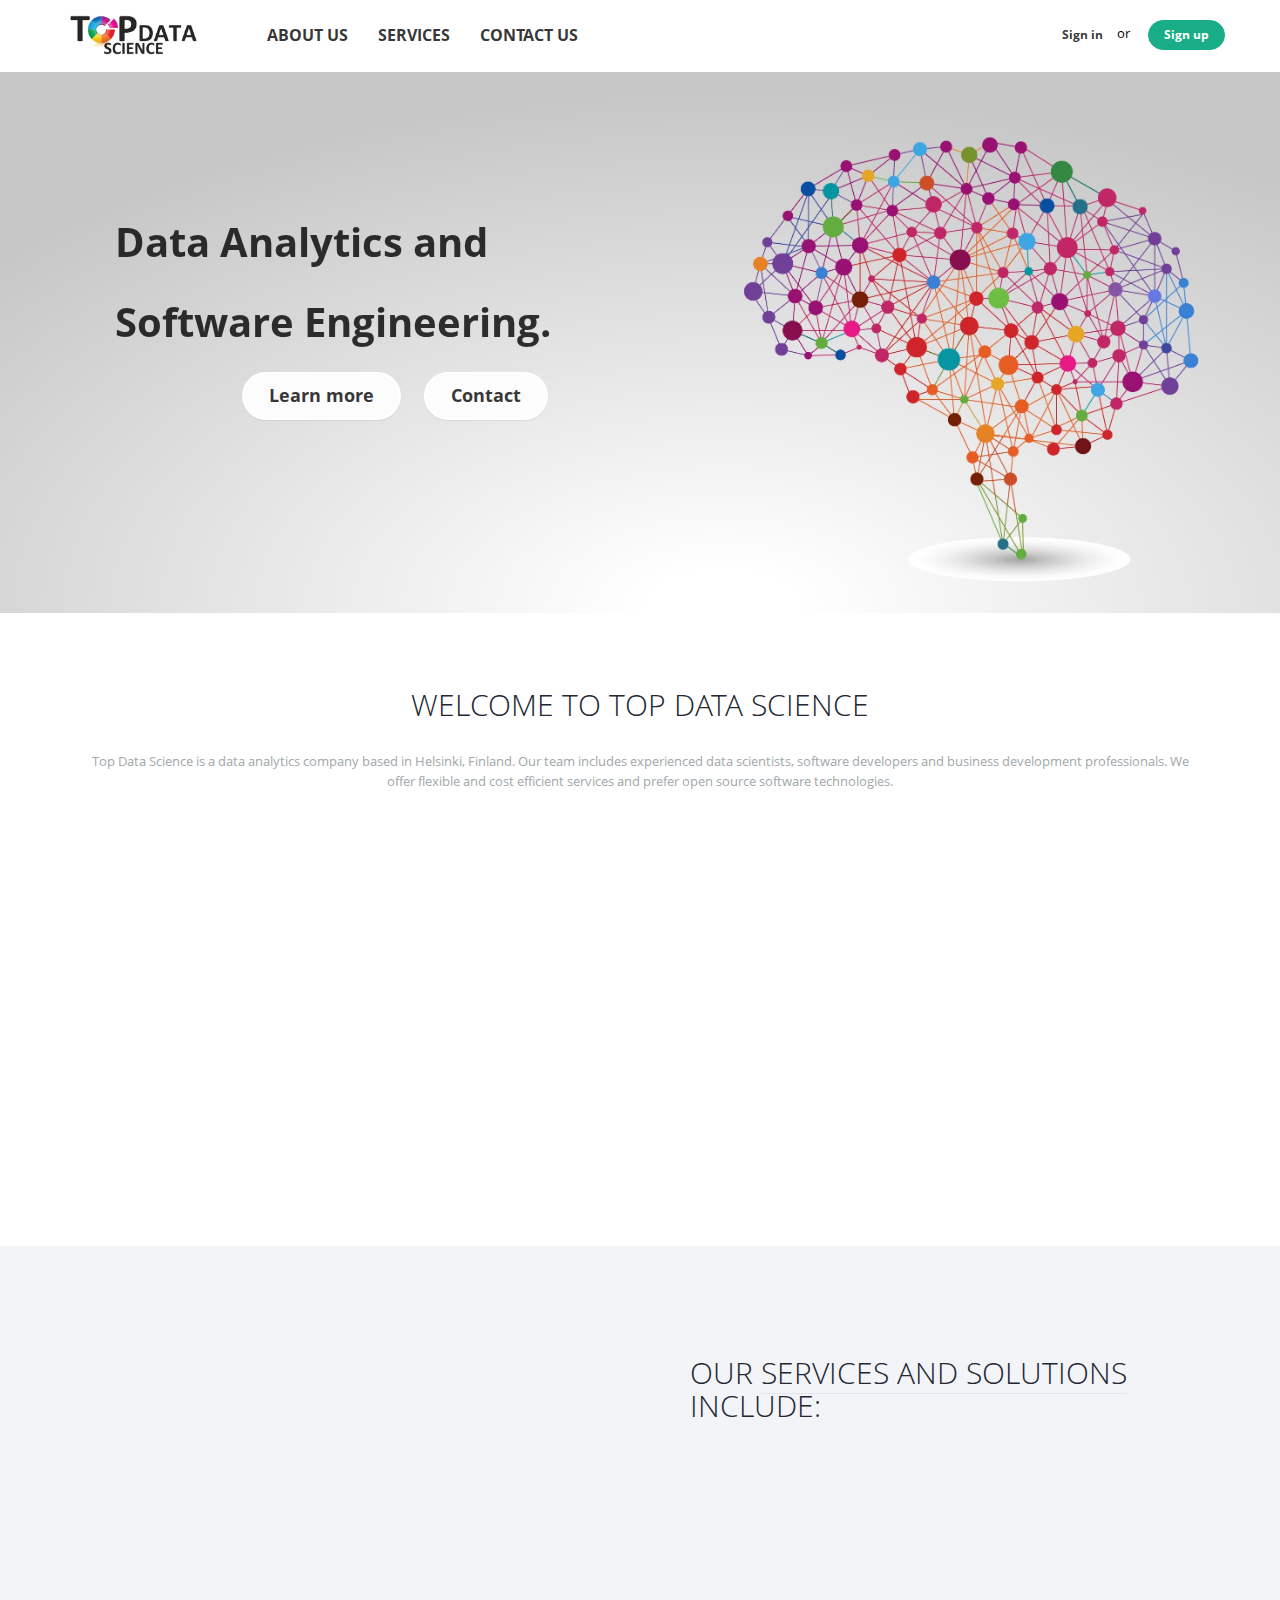
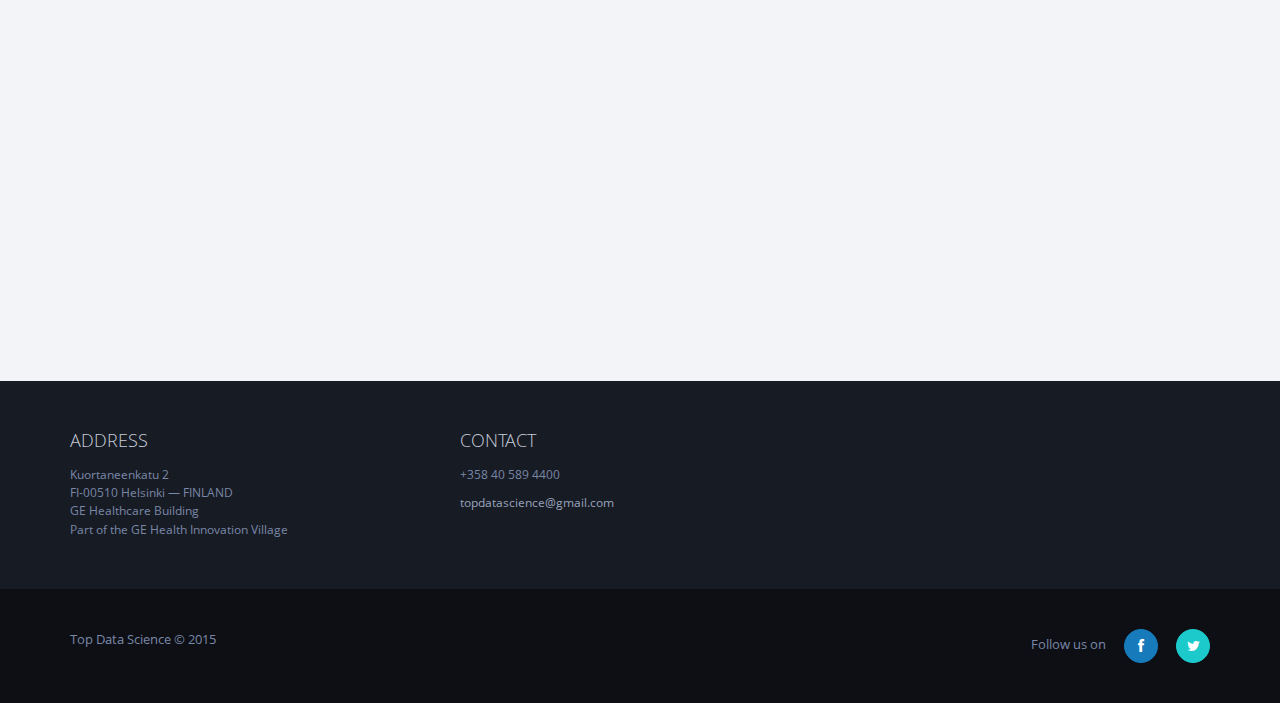
<file: index.html>
<!DOCTYPE html>
<html lang="en" class=" ">
<head>
    <meta charset="utf-8" />
    <title>TOP DATA SCIENCE</title>
    <meta name="description" content="app, web app, responsive, admin dashboard, admin, flat, flat ui, ui kit, off screen nav" />
    <meta name="viewport" content="width=device-width, initial-scale=1, maximum-scale=1" />
    <link rel="stylesheet" href="css/bootstrap.css" type="text/css" />
    <link rel="stylesheet" href="css/animate.css" type="text/css" />
    <link rel="stylesheet" href="css/font-awesome.min.css" type="text/css" />
    <link rel="stylesheet" href="css/icon.css" type="text/css" />
    <link rel="stylesheet" href="css/font.css" type="text/css" />
    <link rel="stylesheet" href="css/app.css" type="text/css" />
    <link rel="stylesheet" href="css/landing.css" type="text/css" />
    <!--[if lt IE 9]>
    <script src="js/ie/html5shiv.js"></script>
    <script src="js/ie/respond.min.js"></script>
    <script src="js/ie/excanvas.js"></script>
  <![endif]-->
</head>
<body class="">

    <!-- header -->
    <header id="header" class="navbar navbar-fixed-top bg-primary " data-spy="affix" data-offset-top="1">
        <div class="container">
            <div class="navbar-header">
                <a href="#" class="navbar-brand m-r-lg">
                    <img src="images/LOGO_NEW_1.jpg" class="m-r-sm"><span class="text-lt"></span></a>
                <button class="btn btn-primary btn-emtpy visible-xs" type="button" data-toggle="collapse" data-target=".navbar-collapse">
                    <i class="fa fa-bars"></i>
                </button>
            </div>
            <div class="collapse navbar-collapse">
                <ul class="nav navbar-nav">
                    <li>
                        <a href="#howitworks" data-ride="scroll"><span class=" text-black1 font-bold ">ABOUT US</span></a>
                    </li>
                    <li>
                        <a href="#features" data-ride="scroll"><span class=" text-black1 font-bold ">SERVICES</span></a>
                    </li>
                    <li>
                        <a href="#footer" data-ride="scroll"><span class=" text-black1 font-bold ">CONTACT US</span></a>
                    </li>
                    <!--          <li>
            <a href="#download" data-ride="scroll">Download</a>
          </li>-->
                </ul>
                <ul class="nav navbar-nav navbar-right">
                    <li>
                        <div class="m-t-sm"><a href="signin.html" class="btn btn-link btn-sm"><span class=" text-black font-bold ">Sign in</span></a> or <a href="signup.html" class="btn btn-sm btn-success btn-rounded m-l"><strong>Sign up</strong></a></div>
                    </li>
                </ul>
            </div>
        </div>
    </header>
    <!-- / header -->
    <section id="content">
        <div class="bg-primary  intro">
            <div class="row">
                <div class="col-md-6 col-md-offset-3 ">
                    <div class="m-t-lg m-b-lg padder">
                        <!--            <div class="h1 text-white font-thin l-h-2x text-center-up">Experienced data scientists, Skillfull developers & business development professionals </div>-->
                        <div class="carousel slide carousel-fade inline auto" data-interval="6000">
                            <div class="carousel-inner">
                                <div class="item active">
                                    <div class="h1 text-black font-bold l-h-2x">Data Analytics and Software Engineering.</div>
                                </div>
                                <!--                  <div class="item">
                    <div class="h1 text-black font-thin l-h-2x">We are <span class=" text-new font-bold ">EXPERIENCED DATA SCIENTISTS, SOFTWARE DEVELOPERS</span> and <span class=" text-new font-bold ">BUSINESS DEVELOPMENT PROFESSIONALS</span></div>
                  </div>-->
                                <!--                  <div class="item">
                    <div class="h1 text-white font-thin l-h-2x">And <span class="text-u-c text-u-l text-black font-bold ">BUSINESS DEVELOPMENT PROFESSIONALS.</span></div>
                  </div>-->
                            </div>
                            <p class="text-center m-b-xl">
                                <a href="#howitworks" data-ride="scroll" class="btn b-2x btn-lg b-white btn-default btn-rounded m-sm"><span class=" text-black font-bold ">Learn more</span></a>
                                <a href="#footer" data-ride="scroll" class="btn b-2x btn-lg b-white btn-default btn-rounded m-sm"><span class=" text-black font-bold ">Contact</span></a>
                            </p>
                        </div>
                    </div>
                    <p class="text-center m-b-xl">
                        <!-- <a href="http://themeforest.net/user/Flatfull/portfolio?ref=flatfull" target="_blank" class="btn b-2x btn-lg b-white btn-default btn-rounded m-sm">Get It Now</a>-->
                        <!--<a href="index.html" target="_blank" class="btn btn-lg btn-white b-2x b-white btn-rounded bg-empty m-sm">Live Preview</a>-->
                    </p>
                </div>
            </div>
        </div>
        <div id="howitworks" class="bg-white-only">
            <div class="container">
                <div class="m-t-xl m-b-xl text-center wrapper">
                    <h3 class="text-u-c text-dark">Welcome to Top Data Science</h3>
                    <br />
                    <p class="text-muted">
                        Top Data Science is a data analytics company based in Helsinki, Finland. Our team includes experienced data scientists, software developers and business development professionals. We offer flexible and cost efficient services and prefer open source software technologies.

                    </p>
                </div>
                <div class="row m-t-xl m-b-xl text-center">
                    <div class="col-sm-4" data-ride="animated" data-animation="fadeInLeft" data-delay="300">
                        <p class="h3 m-b-lg">
                            <i class="i i-cloud i-2x b b-dark rounded wrapper-lg"></i>
                        </p>
                        <div class="">
                            <h4 class="m-t-none">Data Analytics </h4>
                            <p class="text-muted m-t-lg">Top Data Science data analytics and visualization services helps our customers to make data-driven business decisions to increase sales and reduce costs. Small or big data - we provide practical solutions to your data analysis and processing problems.</p>
                        </div>
                    </div>
                    <div class="col-sm-4" data-ride="animated" data-animation="fadeInLeft" data-delay="600">
                        <p class="h3 m-b-lg">
                            <i class="i i-stats i-2x b b-dark rounded wrapper-lg"></i>
                        </p>
                        <div class="">
                            <h4 class="m-t-none">Bioinformatics</h4>
                            <p class="text-muted m-t-lg">Top Data Science has strong skills in bioinformatics data analysis, including biostatistics and DNA sequencing and genomics. Our international team and network includes bioinformaticians with multiple years of academic, research and industry experience.</p>
                        </div>
                    </div>
                    <div class="col-sm-4" data-ride="animated" data-animation="fadeInLeft" data-delay="900">
                        <p class="h3 m-b-lg">
                            <i class="i i-screen i-2x b b-dark rounded wrapper-lg"></i>
                        </p>
                        <div class="">
                            <h4 class="m-t-none">Software Development</h4>
                            <p class="text-muted m-t-lg">We offer web, mobile and analytics software development services and subcontracting, including: iOS, Android and Windows Phone mobile application development, responsive web solutions and big data, data mining and machine learning solutions.</p>
                        </div>
                    </div>
                </div>
                <div class="m-t-xl m-b-xl text-center wrapper">
                    <!--          <p class="h5">You can use it to build your 
            <span class="text-primary">Content manage system</span>, 
            <span class="text-primary">Travel app</span>, 
            <span class="text-primary">Medical app</span>...
          </p>-->
                    <!--          <p class="m-t-xl"><a href="#testimonial" data-ride="scroll" class="btn btn-lg btn-white b-2x b-dark btn-rounded bg-empty m-sm">What Clients Said</a></p>-->
                </div>
            </div>
        </div>
        <div id="features" class="bg-light">
            <div class="container">
                <div class="row m-t-xl m-b-xl">
                    <div class="col-sm-6" data-ride="animated" data-animation="fadeInLeft" data-delay="300">
                        <div class="phone-img">
                            <img src="images/LOGO_6.jpg" class="img-responsive">
                        </div>
                    </div>
                    <div class="col-sm-6 wrapper-xl">
                        <h3 class="text-dark text-u-c">Our <span class="b-b b-light">Services and solutions</span> Include:</h3>
                        <!--<p>Lorem ipsum dolor sit amet, consectetur adipiscing elit. Morbi id neque quam. </p>-->
                        <ul class="list-unstyled  m-t-xl">
                            <li data-ride="animated" data-animation="fadeInUp" data-delay="600">
                                <i class="i i-bookmark i-1x b b-primary text-primary rounded wrapper pull-left m-r"></i>
                                <h4 class="m-t-none">Customer and Sales Analytics</h4>
                                <ul class="list-inside-list">
                                    <li>Customer data segmentation</li>
                                    <li>Predictive modeling</li>
                                    <li>Product and service recommendation</li>
                                    <li>Data visualization and dashboards</li>
                                </ul>
                            </li>

                            <li data-ride="animated" data-animation="fadeInUp" data-delay="900">
                                <i class="i i-bulb i-1x b b-primary text-primary rounded wrapper pull-left m-r"></i>
                                <h4 class="m-t-none">Bioinformatics Analysis and Biostatistics</h4>
                                <ul class="list-inside-list">
                                    <li>Data acquisition, pre-process and storage</li>
                                    <li>Statistical analysis & report writing</li>
                                    <li>Genomics, proteomics and metabolomics</li>
                                </ul>
                            </li>
                            <li data-ride="animated" data-animation="fadeInUp" data-delay="1100">
                                <i class="i i-file-plus i-1x b b-primary text-primary rounded wrapper pull-left m-r"></i>
                                <h4 class="m-t-none">Software Development and Subcontracting </h4>
                                <ul class="list-inside-list">
                                    <li>Ruby on Rails, AngularJS, Nodejs</li>
                                    <li>MySQL, PG, Mongodb, SOLR</li>
                                    <li>Mobile apps: Objective-C, Phonegap, Unity</li>
                                </ul>
                            </li>
                            <li data-ride="animated" data-animation="fadeInUp" data-delay="1200">
                                <i class="i i-domain3 i-1x b b-primary text-primary rounded wrapper pull-left m-r"></i>
                                <h4 class="m-t-none">Data Analytics Solutions</h4>
                                <ul class="list-inside-list">
                                    <li>Tailored solutions based on R, Mahout, Python</li>
                                    <li>Big Data Cluster: Hadoop, Hive, Spark</li>
                                </ul>
                            </li>
                        </ul>
                    </div>
                </div>
            </div>
        </div>
        <!--<div id="pro" class="bg-dark">
      <div class="container">
        <div class="row m-t-xl m-b-xl">          
          <div class="col-sm-6 wrapper-xl">
            <h3 class="text-lt text-u-c">TOP <span class="b-b b-light">PRO</span></h3>
            <p>Lorem ipsum dolor sit amet, consectetur adipiscing elit. Morbi id neque quam. </p>
            <ul class="list-unstyled  m-t-xl">
              <li data-ride="animated" data-animation="fadeInUp" data-delay="600">
                <span class="i-s i-s-2x pull-left m-r-sm  m-t-n-xs">
                  <i class="i i-hexagon2-o i-s-base text-info"></i>
                  <i class="i i-plus2 i-1x text-muted"></i>
                </span>
                <p class="clear m-b-lg">Aliquam sollicitudin venenatis ipsum ac feugiat. Vestibulum ullamcorper sodales nisi nec condimentum.  </p>
              </li>
              <li data-ride="animated" data-animation="fadeInUp" data-delay="900">
                <span class="i-s i-s-2x pull-left m-r-sm  m-t-n-xs">
                  <i class="i i-hexagon2-o i-s-base text-info"></i>
                  <i class="i i-infinity i-sm text-muted"></i>
                </span>
                <p class="clear m-b-lg">Sed ut perspiciatis unde omnis iste natus error sit voluptatem accusantium doloremque.  </p>
              </li>
              <li data-ride="animated" data-animation="fadeInUp" data-delay="1100">
                <span class="i-s i-s-2x pull-left m-r-sm  m-t-n-xs">
                  <i class="i i-hexagon2-o i-s-base text-info"></i>
                  <i class="i i-stack i-sm text-muted"></i>
                </span>
                <p class="clear m-b-lg">Mauris convallis mauris at pellentesque volutpat. iste natus error sit voluptatem accusantium doloremque.  </p>
              </li>
              <li data-ride="animated" data-animation="fadeInUp" data-delay="1200">
                <span class="i-s i-s-2x pull-left m-r-sm  m-t-n-xs">
                  <i class="i i-hexagon2-o i-s-base text-info"></i>
                  <i class="i i-link2 i-1x text-muted"></i>
                </span>
                <p class="clear m-b-lg">Morbi nec nunc condimentum, egestas dui nec, fermentum diam. Vivamus vel tincidunt libero. </p>
              </li>
            </ul>
          </div>
          <div class="col-sm-6" data-ride="animated" data-animation="fadeInLeft" data-delay="300">
            <div class="phone-img">
              <img src="images/phone-1.png" class="img-responsive">
            </div>
          </div>
        </div>
      </div>
    </div>-->
        <!--<div class="bg-success dker clearfix" id="testimonial">
      <div class="container m-t-xl m-b-xl">
        <div class="carousel auto slide clearfix" id="b-slide" data-interval="6000">
        <ol class="carousel-indicators">
          <li data-target="#b-slide" data-slide-to="0" class=""></li>
          <li data-target="#b-slide" data-slide-to="1" class="active"></li>
          <li data-target="#b-slide" data-slide-to="2" class=""></li>
        </ol>
        <div class="carousel-inner text-center m-t-xl m-b-xl">
          <div class="item">
            <div class="row">
              <div class="col-sm-6 col-sm-offset-3 m-b-xl">
                <h4 class="font-thin l-h-2x text-white m-b-lg"><em>“Vestibulum ullamcorper sodales nisi nec condimentum. Mauris convallis mauris at pellentesque volutpat. Phasellus at dolor sit amet, consectetur adipiscing elit. Morbi id neque quam. Aliquam sollicitudin venenatis ipsum ac feugiat. Vestibul ultricies neque, quis malesuada augue. Donec eleifend condimentum.”</em></h4>
                <p class="text-muted">- Suzanne Oliver, Chief Learning Officer</p>
              </div>
            </div>
          </div>
          <div class="item active">
            <div class="row">
              <div class="col-sm-6 col-sm-offset-3  m-b-xl">
                <h4 class="font-thin l-h-2x text-white m-b-lg"><em>"Integer eleifend, nisl venenatis consequat iaculis Duis non malesuada est, quis congue nibh. Pellentesque et netus et malesuada fames ac turpis malesuada est, quis congue nibh. Pellentesque habitant morbi tristique senectus et netus et malesuada fames ac turpis egestas.”</em></h4>
                <p class="text-muted">- Leah Tate, PM</p>
              </div>
            </div>
          </div>
          <div class="item">
            <div class="row">
              <div class="col-sm-6 col-sm-offset-3  m-b-xl">
                <h4 class="font-thin l-h-2x text-white m-b-lg"><em>“Lorem ipsum dolor sit amet, consectetur adipiscing elit. Morbi id neque quam. Aliquam sollicitudin venenatis ipsum ac feugiat. Vestibulum ullamcorper sodales nisi nec condimentum. Mauris convallis mauris at pellentesque volutpat. Phasellus at ultricies neque, quis malesuada augue.”</em></h4>
                <p class="text-muted">- Chapman, Employee Development Manager</p>
              </div>
            </div>            
          </div>
        </div>
        <a class="left carousel-control" href="#b-slide" data-slide="prev">
          <i class="fa fa-angle-left"></i>
        </a>
        <a class="right carousel-control" href="#b-slide" data-slide="next">
          <i class="fa fa-angle-right"></i>
        </a>
      </div>
    </div>
    </div>-->
        <!--<div id="download" class="bg-light clearfix wrapper-lg">
      <div class="container wrapper text-center">
        <div class="m-t-xl m-b">-->
        <!--<h3 class="font-thin text-dark text-u-c m-b-xl">-->
        <!--Download Scale <span class="b-b b-light">App</span></h3>
          <a href="http://themeforest.net/user/Flatfull/portfolio?ref=flatfull" target="_blank" class="text-sm btn btn-lg btn-rounded btn-dark m-sm">
            <i class="fa fa-apple fa-3x pull-left m-l-sm"></i>
            <span class="block clear m-t-xs text-left m-r m-l">Available on the <b class="text-lg block font-bold">App Store</b>
            </span>
          </a>
          <a href="index.html" target="_blank" class="text-sm btn btn-lg btn-rounded btn-dark m-sm">
            <i class="fa fa-android fa-3x pull-left m-l-sm"></i>
            <span class="block clear m-t-xs text-left m-r m-l">Get it on <b class="text-lg block font-bold">Google Play</b>
            </span>
          </a>
        </div>
      </div>
      <div class="container text-center m-t-xl m-b-xl" data-ride="animated" data-animation="fadeIn">
        <h3 class="font-thin text-dark text-u-c">Subscribe to our <span class="b-b b-light">newsletter</span> list</h3>
        <p>Do not want to miss anything? Subscribe to our newsletter box-->
        <!--</p>-->
        <!--        <form class="form-inline m-t-xl m-b-xl text-center">
          <div class="aside-xl inline">
            <div class="input-group">
                <input type="text" id="address" name="address" class="form-control btn-rounded" placeholder="Your email">
                <span class="input-group-btn">
                  <button class="btn btn-default btn-rounded" type="submit">Subscribe</button>
                </span>
            </div>
          </div>
        </form>-->
        <!--     </div>
    </div>-->
    </section>

    <!-- footer -->
    <footer id="footer" class="bg-dark">
        <div class="dk">
            <div class="container">
                <div class="row m-t-xl m-b-xl">
                    <div class="col-sm-4">
                        <h4 class="text-u-c m-b font-thin text-lt">
                            <!--<span class="b-b b-dark">Find</span> Us-->
                            ADDRESS</h4>
                        <p class="text-sm">
                            Kuortaneenkatu 2<br>
                            FI-00510 Helsinki — FINLAND 
                            <br>
                            GE Healthcare Building
                            <br>
                            Part of the GE Health Innovation Village
            
                        </p>
                    </div>
                    <div class="col-sm-4">
                        <h4 class="text-u-c m-b font-thin text-lt">
                            <!--<span class="b-b b-dark">Mail</span> Us-->
                            CONTACT</h4>
                        <p class="text-sm">
                        +358 40 589 4400
                        </p>
                        <p class="text-sm"><a href="topdatascience@gmail.com">topdatascience@gmail.com</a></p>
                    </div>
                    <!--          <div class="col-sm-4">
           <h4 class="text-u-c m-b font-thin text-lt"><span class="b-b b-dark">Join</span> Us</h4>
            <p class="text-sm">Send your resume to <br><a href="mailto:hey@example.com">recruit@example.com</a></p>
          </div>-->
                </div>
            </div>
        </div>
        <div class="dker">
            <div class="container">
                <div class="row m-t-xl m-b-xl">
                    <div class="col-sm-6">
                        Top Data Science &copy; 2015
         
                    </div>
                    <div class="col-sm-6 text-right text-left-xs">
                        <span>Follow us on </span>
                        <a href="#" class="btn btn-icon btn-rounded btn-primary m-l m-r"><i class="fa fa-facebook"></i></a>
                        <a href="https://twitter.com/TopDataScience" class="btn btn-icon btn-rounded btn-info"><i class="fa fa-twitter"></i></a>
                    </div>
                </div>
            </div>
        </div>
    </footer>
    <!-- / footer -->
    <script src="js/jquery.min.js"></script>
    <!-- Bootstrap -->
    <script src="js/bootstrap.js"></script>
    <!-- App -->
    <script src="js/app.js"></script>
    <script src="js/slimscroll/jquery.slimscroll.min.js"></script>

    <script src="js/appear/jquery.appear.js"></script>
    <script src="js/landing.js"></script>
    <script src="js/app.plugin.js"></script>
            <script type="text/javascript">
                var lsBaseURL = (("https:" == document.location.protocol) ? "https://tracker.leadsius.com/djs/" : "http://tracker.leadsius.com/djs/");
                document.write(unescape("%3Cscript src='" + lsBaseURL + "tracker.js?_k=9cc8b82700dcb2d3ac328d3ac986dd0e8d992a69' type='text/javascript'%3E%3C/script%3E"));
        </script>
</body>
</html>
</file>
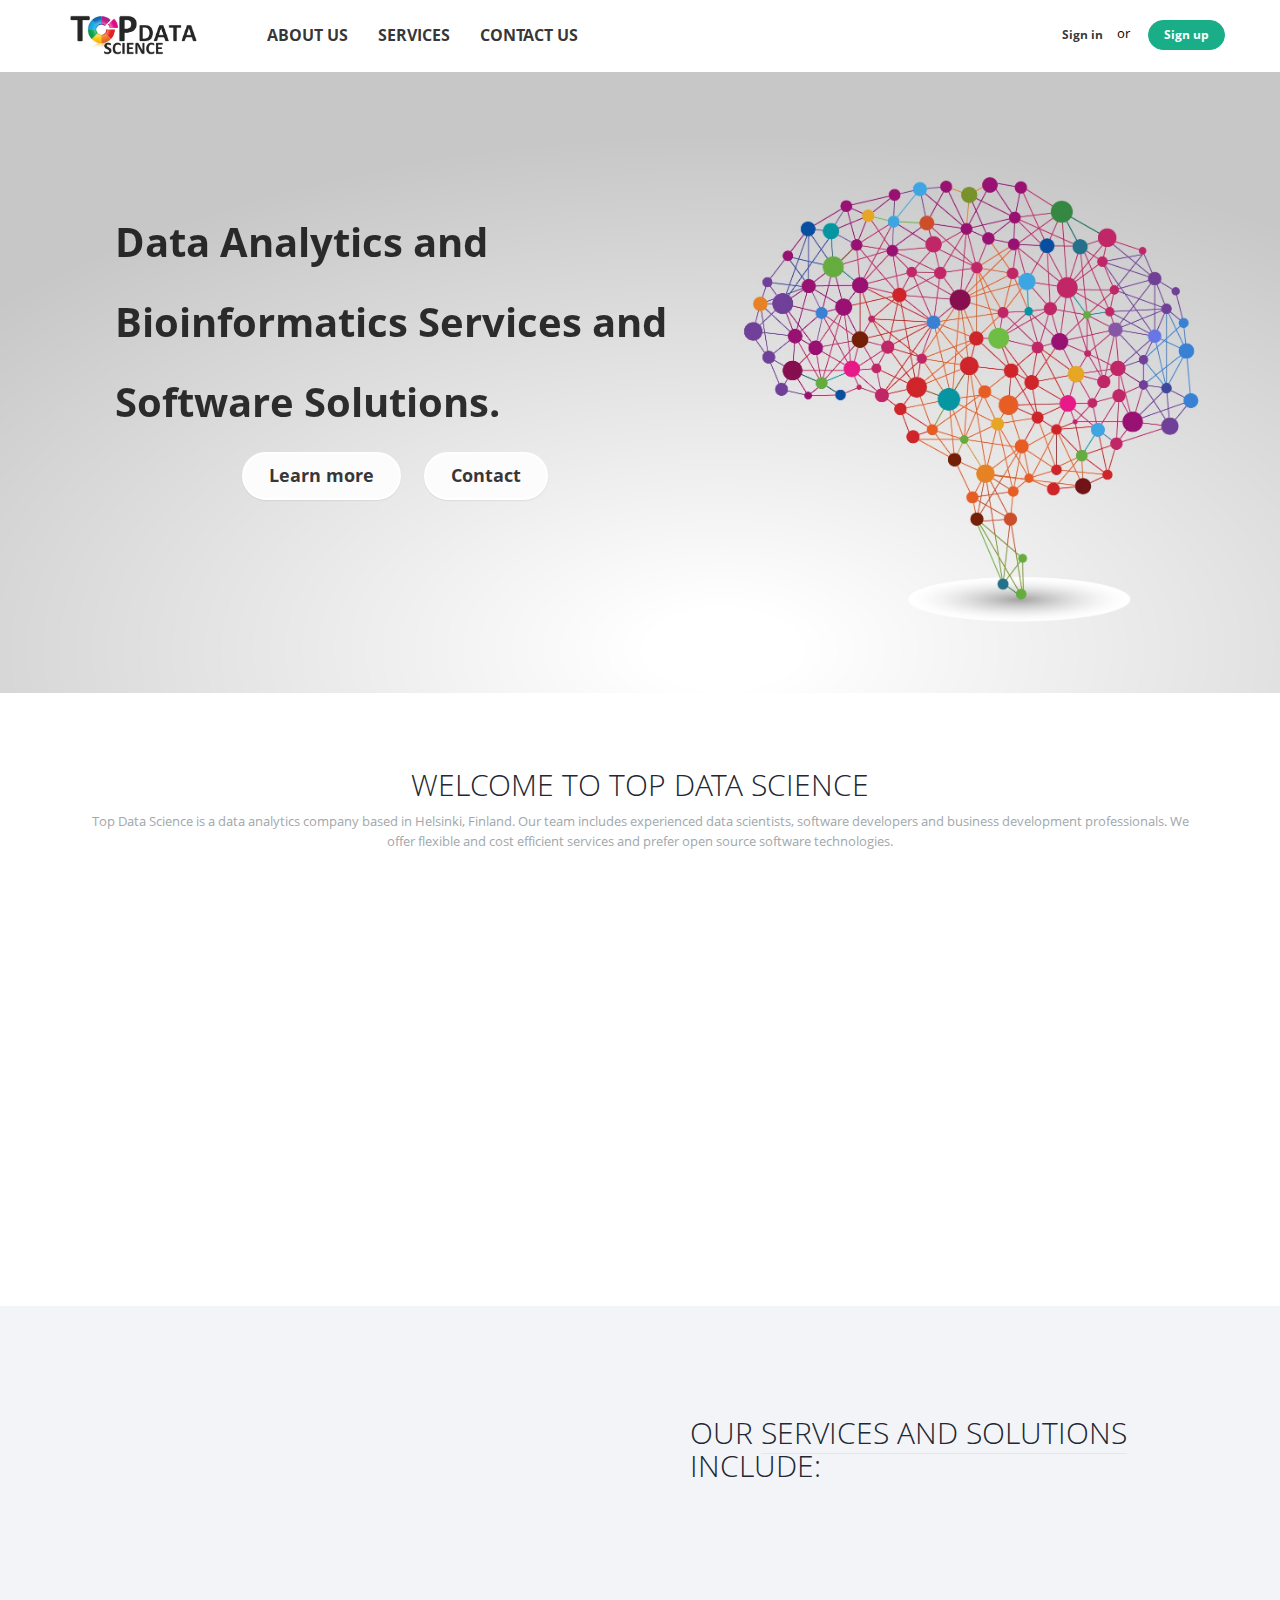
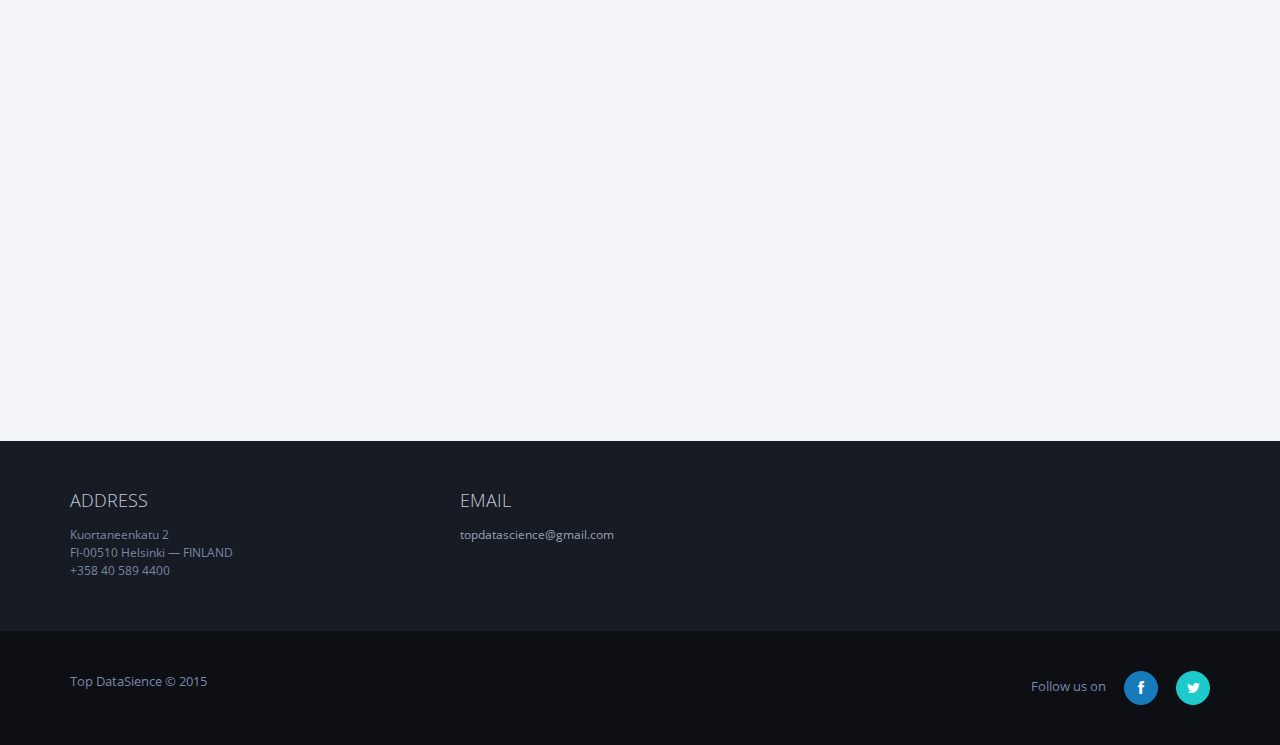
<file: landing.html>
<!DOCTYPE html>
<html lang="en" class=" ">
<head>
    <meta charset="utf-8" />
    <title>TOP DATA SCIENCE</title>
    <meta name="description" content="app, web app, responsive, admin dashboard, admin, flat, flat ui, ui kit, off screen nav" />
    <meta name="viewport" content="width=device-width, initial-scale=1, maximum-scale=1" />
    <link rel="stylesheet" href="css/bootstrap.css" type="text/css" />
    <link rel="stylesheet" href="css/animate.css" type="text/css" />
    <link rel="stylesheet" href="css/font-awesome.min.css" type="text/css" />
    <link rel="stylesheet" href="css/icon.css" type="text/css" />
    <link rel="stylesheet" href="css/font.css" type="text/css" />
    <link rel="stylesheet" href="css/app.css" type="text/css" />
    <link rel="stylesheet" href="css/landing.css" type="text/css" />
    <!--[if lt IE 9]>
    <script src="js/ie/html5shiv.js"></script>
    <script src="js/ie/respond.min.js"></script>
    <script src="js/ie/excanvas.js"></script>
  <![endif]-->
</head>
<body class="">

    <!-- header -->
    <header id="header" class="navbar navbar-fixed-top bg-primary " data-spy="affix" data-offset-top="1">
        <div class="container">
            <div class="navbar-header">
                <a href="#" class="navbar-brand m-r-lg">
                    <img src="images/LOGO_NEW_1.jpg" class="m-r-sm"><span class="text-lt"></span></a>
                <button class="btn btn-primary btn-emtpy visible-xs" type="button" data-toggle="collapse" data-target=".navbar-collapse">
                    <i class="fa fa-bars"></i>
                </button>
            </div>
            <div class="collapse navbar-collapse">
                <ul class="nav navbar-nav">
                    <li>
                        <a href="#howitworks" data-ride="scroll"><span class=" text-black1 font-bold ">ABOUT US</span></a>
                    </li>
                    <li>
                        <a href="#features" data-ride="scroll"><span class=" text-black1 font-bold ">SERVICES</span></a>
                    </li>
                    <li>
                        <a href="#footer" data-ride="scroll"><span class=" text-black1 font-bold ">CONTACT US</span></a>
                    </li>
                    <!--          <li>
            <a href="#download" data-ride="scroll">Download</a>
          </li>-->
                </ul>
                <ul class="nav navbar-nav navbar-right">
                    <li>
                        <div class="m-t-sm"><a href="signin.html" class="btn btn-link btn-sm"><span class=" text-black font-bold ">Sign in</span></a> or <a href="signup.html" class="btn btn-sm btn-success btn-rounded m-l"><strong>Sign up</strong></a></div>
                    </li>
                </ul>
            </div>
        </div>
    </header>
    <!-- / header -->
    <section id="content">
        <div class="bg-primary  intro">
            <div class="row">
                <div class="col-md-6 col-md-offset-3 ">
                    <div class="m-t-lg m-b-lg padder">
                        <!--            <div class="h1 text-white font-thin l-h-2x text-center-up">Experienced data scientists, Skillfull developers & business development professionals </div>-->
                        <div class="carousel slide carousel-fade inline auto" data-interval="6000">
                            <div class="carousel-inner">
                                <div class="item active">
                                    <div class="h1 text-black font-bold l-h-2x">Data Analytics and Bioinformatics Services and Software Solutions.</div>
                                </div>
                                <!--                  <div class="item">
                    <div class="h1 text-black font-thin l-h-2x">We are <span class=" text-new font-bold ">EXPERIENCED DATA SCIENTISTS, SOFTWARE DEVELOPERS</span> and <span class=" text-new font-bold ">BUSINESS DEVELOPMENT PROFESSIONALS</span></div>
                  </div>-->
                                <!--                  <div class="item">
                    <div class="h1 text-white font-thin l-h-2x">And <span class="text-u-c text-u-l text-black font-bold ">BUSINESS DEVELOPMENT PROFESSIONALS.</span></div>
                  </div>-->
                            </div>
                            <p class="text-center m-b-xl">
                                <a href="#howitworks" data-ride="scroll" class="btn b-2x btn-lg b-white btn-default btn-rounded m-sm"><span class=" text-black font-bold ">Learn more</span></a>
                                <a href="#footer" data-ride="scroll" class="btn b-2x btn-lg b-white btn-default btn-rounded m-sm"><span class=" text-black font-bold ">Contact</span></a>
                            </p>
                        </div>
                    </div>
                    <p class="text-center m-b-xl">
                        <!-- <a href="http://themeforest.net/user/Flatfull/portfolio?ref=flatfull" target="_blank" class="btn b-2x btn-lg b-white btn-default btn-rounded m-sm">Get It Now</a>-->
                        <!--<a href="index.html" target="_blank" class="btn btn-lg btn-white b-2x b-white btn-rounded bg-empty m-sm">Live Preview</a>-->
                    </p>
                </div>
            </div>
        </div>
        <div id="howitworks" class="bg-white-only">
            <div class="container">
                <div class="m-t-xl m-b-xl text-center wrapper">
                    <h3 class="text-u-c text-dark">Welcome to Top Data Science</h3>
                    <p class="text-muted">
                        Top Data Science is a data analytics company based in Helsinki, Finland. Our team includes experienced data scientists, software developers and business development professionals. We offer flexible and cost efficient services and prefer open source software technologies.

                    </p>
                </div>
                <div class="row m-t-xl m-b-xl text-center">
                    <div class="col-sm-4" data-ride="animated" data-animation="fadeInLeft" data-delay="300">
                        <p class="h3 m-b-lg">
                            <i class="i i-cloud i-2x b b-dark rounded wrapper-lg"></i>
                        </p>
                        <div class="">
                            <h4 class="m-t-none">Data Analytics </h4>
                            <p class="text-muted m-t-lg">Top Data Science data analytics and visualization services helps our customers to make data-driven business decisions to increase sales and reduce costs. Small or big data - we provide practical solutions to your data analysis and processing problems.</p>
                        </div>
                    </div>
                    <div class="col-sm-4" data-ride="animated" data-animation="fadeInLeft" data-delay="600">
                        <p class="h3 m-b-lg">
                            <i class="i i-stats i-2x b b-dark rounded wrapper-lg"></i>
                        </p>
                        <div class="">
                            <h4 class="m-t-none">Bioinformatics</h4>
                            <p class="text-muted m-t-lg">Top Data Science has strong skills in bioinformatics data analysis, including biostatistics and DNA sequencing and genomics. Our international team and network includes bioinformaticians with multiple years of academic, research and industry experience.</p>
                        </div>
                    </div>
                    <div class="col-sm-4" data-ride="animated" data-animation="fadeInLeft" data-delay="900">
                        <p class="h3 m-b-lg">
                            <i class="i i-screen i-2x b b-dark rounded wrapper-lg"></i>
                        </p>
                        <div class="">
                            <h4 class="m-t-none">Software Development</h4>
                            <p class="text-muted m-t-lg">We offer web, mobile and analytics software development services and subcontracting, including: iOS, Android and Windows Phone mobile application development, responsive web solutions and big data, data mining and machine learning solutions.</p>
                        </div>
                    </div>
                </div>
                <div class="m-t-xl m-b-xl text-center wrapper">
                    <!--          <p class="h5">You can use it to build your 
            <span class="text-primary">Content manage system</span>, 
            <span class="text-primary">Travel app</span>, 
            <span class="text-primary">Medical app</span>...
          </p>-->
                    <!--          <p class="m-t-xl"><a href="#testimonial" data-ride="scroll" class="btn btn-lg btn-white b-2x b-dark btn-rounded bg-empty m-sm">What Clients Said</a></p>-->
                </div>
            </div>
        </div>
        <div id="features" class="bg-light">
            <div class="container">
                <div class="row m-t-xl m-b-xl">
                    <div class="col-sm-6" data-ride="animated" data-animation="fadeInLeft" data-delay="300">
                        <div class="phone-img">
                            <img src="images/LOGO_6.jpg" class="img-responsive">
                        </div>
                    </div>
                    <div class="col-sm-6 wrapper-xl">
                        <h3 class="text-dark text-u-c">Our <span class="b-b b-light">Services and solutions</span> Include:</h3>
                        <!--<p>Lorem ipsum dolor sit amet, consectetur adipiscing elit. Morbi id neque quam. </p>-->
                        <ul class="list-unstyled  m-t-xl">
                            <li data-ride="animated" data-animation="fadeInUp" data-delay="600">
                                <i class="i i-bookmark i-1x b b-primary text-primary rounded wrapper pull-left m-r"></i>
                                <h4 class="m-t-none">Customer and Sales Analytics</h4>
                                <ul class="list-inside-list">
                                    <li>Customer data segmentation</li>
                                    <li>Predictive modeling</li>
                                    <li>Product and service recommendation</li>
                                    <li>Data visualization and dashboards</li>
                                </ul>
                            </li>

                            <li data-ride="animated" data-animation="fadeInUp" data-delay="900">
                                <i class="i i-bulb i-1x b b-primary text-primary rounded wrapper pull-left m-r"></i>
                                <h4 class="m-t-none">Bioinformatics Analysis and Biostatistics</h4>
                                <ul class="list-inside-list">
                                    <li>Data acquisition, pre-process and storage</li>
                                    <li>Statistical analysis & report writing</li>
                                    <li>Genomics, proteomics and metabolomics</li>
                                </ul>
                            </li>
                            <li data-ride="animated" data-animation="fadeInUp" data-delay="1100">
                                <i class="i i-file-plus i-1x b b-primary text-primary rounded wrapper pull-left m-r"></i>
                                <h4 class="m-t-none">Software Development and Subcontracting </h4>
                                <ul class="list-inside-list">
                                    <li>Ruby on Rails, AngularJS, Nodejs</li>
                                    <li>MySQL, PG, Mongodb, SOLR</li>
                                    <li>Mobile apps: Objective-C, Phonegap, Unity</li>
                                </ul>
                            </li>
                            <li data-ride="animated" data-animation="fadeInUp" data-delay="1200">
                                <i class="i i-domain3 i-1x b b-primary text-primary rounded wrapper pull-left m-r"></i>
                                <h4 class="m-t-none">Data Analytics Solutions</h4>
                                <ul class="list-inside-list">
                                    <li>Tailored solutions based on R, Mahout, Python</li>
                                    <li>Big Data Cluster: Hadoop, Hive, Spark</li>
                                </ul>
                            </li>
                        </ul>
                    </div>
                </div>
            </div>
        </div>
        <!--<div id="pro" class="bg-dark">
      <div class="container">
        <div class="row m-t-xl m-b-xl">          
          <div class="col-sm-6 wrapper-xl">
            <h3 class="text-lt text-u-c">TOP <span class="b-b b-light">PRO</span></h3>
            <p>Lorem ipsum dolor sit amet, consectetur adipiscing elit. Morbi id neque quam. </p>
            <ul class="list-unstyled  m-t-xl">
              <li data-ride="animated" data-animation="fadeInUp" data-delay="600">
                <span class="i-s i-s-2x pull-left m-r-sm  m-t-n-xs">
                  <i class="i i-hexagon2-o i-s-base text-info"></i>
                  <i class="i i-plus2 i-1x text-muted"></i>
                </span>
                <p class="clear m-b-lg">Aliquam sollicitudin venenatis ipsum ac feugiat. Vestibulum ullamcorper sodales nisi nec condimentum.  </p>
              </li>
              <li data-ride="animated" data-animation="fadeInUp" data-delay="900">
                <span class="i-s i-s-2x pull-left m-r-sm  m-t-n-xs">
                  <i class="i i-hexagon2-o i-s-base text-info"></i>
                  <i class="i i-infinity i-sm text-muted"></i>
                </span>
                <p class="clear m-b-lg">Sed ut perspiciatis unde omnis iste natus error sit voluptatem accusantium doloremque.  </p>
              </li>
              <li data-ride="animated" data-animation="fadeInUp" data-delay="1100">
                <span class="i-s i-s-2x pull-left m-r-sm  m-t-n-xs">
                  <i class="i i-hexagon2-o i-s-base text-info"></i>
                  <i class="i i-stack i-sm text-muted"></i>
                </span>
                <p class="clear m-b-lg">Mauris convallis mauris at pellentesque volutpat. iste natus error sit voluptatem accusantium doloremque.  </p>
              </li>
              <li data-ride="animated" data-animation="fadeInUp" data-delay="1200">
                <span class="i-s i-s-2x pull-left m-r-sm  m-t-n-xs">
                  <i class="i i-hexagon2-o i-s-base text-info"></i>
                  <i class="i i-link2 i-1x text-muted"></i>
                </span>
                <p class="clear m-b-lg">Morbi nec nunc condimentum, egestas dui nec, fermentum diam. Vivamus vel tincidunt libero. </p>
              </li>
            </ul>
          </div>
          <div class="col-sm-6" data-ride="animated" data-animation="fadeInLeft" data-delay="300">
            <div class="phone-img">
              <img src="images/phone-1.png" class="img-responsive">
            </div>
          </div>
        </div>
      </div>
    </div>-->
        <!--<div class="bg-success dker clearfix" id="testimonial">
      <div class="container m-t-xl m-b-xl">
        <div class="carousel auto slide clearfix" id="b-slide" data-interval="6000">
        <ol class="carousel-indicators">
          <li data-target="#b-slide" data-slide-to="0" class=""></li>
          <li data-target="#b-slide" data-slide-to="1" class="active"></li>
          <li data-target="#b-slide" data-slide-to="2" class=""></li>
        </ol>
        <div class="carousel-inner text-center m-t-xl m-b-xl">
          <div class="item">
            <div class="row">
              <div class="col-sm-6 col-sm-offset-3 m-b-xl">
                <h4 class="font-thin l-h-2x text-white m-b-lg"><em>“Vestibulum ullamcorper sodales nisi nec condimentum. Mauris convallis mauris at pellentesque volutpat. Phasellus at dolor sit amet, consectetur adipiscing elit. Morbi id neque quam. Aliquam sollicitudin venenatis ipsum ac feugiat. Vestibul ultricies neque, quis malesuada augue. Donec eleifend condimentum.”</em></h4>
                <p class="text-muted">- Suzanne Oliver, Chief Learning Officer</p>
              </div>
            </div>
          </div>
          <div class="item active">
            <div class="row">
              <div class="col-sm-6 col-sm-offset-3  m-b-xl">
                <h4 class="font-thin l-h-2x text-white m-b-lg"><em>"Integer eleifend, nisl venenatis consequat iaculis Duis non malesuada est, quis congue nibh. Pellentesque et netus et malesuada fames ac turpis malesuada est, quis congue nibh. Pellentesque habitant morbi tristique senectus et netus et malesuada fames ac turpis egestas.”</em></h4>
                <p class="text-muted">- Leah Tate, PM</p>
              </div>
            </div>
          </div>
          <div class="item">
            <div class="row">
              <div class="col-sm-6 col-sm-offset-3  m-b-xl">
                <h4 class="font-thin l-h-2x text-white m-b-lg"><em>“Lorem ipsum dolor sit amet, consectetur adipiscing elit. Morbi id neque quam. Aliquam sollicitudin venenatis ipsum ac feugiat. Vestibulum ullamcorper sodales nisi nec condimentum. Mauris convallis mauris at pellentesque volutpat. Phasellus at ultricies neque, quis malesuada augue.”</em></h4>
                <p class="text-muted">- Chapman, Employee Development Manager</p>
              </div>
            </div>            
          </div>
        </div>
        <a class="left carousel-control" href="#b-slide" data-slide="prev">
          <i class="fa fa-angle-left"></i>
        </a>
        <a class="right carousel-control" href="#b-slide" data-slide="next">
          <i class="fa fa-angle-right"></i>
        </a>
      </div>
    </div>
    </div>-->
        <!--<div id="download" class="bg-light clearfix wrapper-lg">
      <div class="container wrapper text-center">
        <div class="m-t-xl m-b">-->
        <!--<h3 class="font-thin text-dark text-u-c m-b-xl">-->
        <!--Download Scale <span class="b-b b-light">App</span></h3>
          <a href="http://themeforest.net/user/Flatfull/portfolio?ref=flatfull" target="_blank" class="text-sm btn btn-lg btn-rounded btn-dark m-sm">
            <i class="fa fa-apple fa-3x pull-left m-l-sm"></i>
            <span class="block clear m-t-xs text-left m-r m-l">Available on the <b class="text-lg block font-bold">App Store</b>
            </span>
          </a>
          <a href="index.html" target="_blank" class="text-sm btn btn-lg btn-rounded btn-dark m-sm">
            <i class="fa fa-android fa-3x pull-left m-l-sm"></i>
            <span class="block clear m-t-xs text-left m-r m-l">Get it on <b class="text-lg block font-bold">Google Play</b>
            </span>
          </a>
        </div>
      </div>
      <div class="container text-center m-t-xl m-b-xl" data-ride="animated" data-animation="fadeIn">
        <h3 class="font-thin text-dark text-u-c">Subscribe to our <span class="b-b b-light">newsletter</span> list</h3>
        <p>Do not want to miss anything? Subscribe to our newsletter box-->
        <!--</p>-->
        <!--        <form class="form-inline m-t-xl m-b-xl text-center">
          <div class="aside-xl inline">
            <div class="input-group">
                <input type="text" id="address" name="address" class="form-control btn-rounded" placeholder="Your email">
                <span class="input-group-btn">
                  <button class="btn btn-default btn-rounded" type="submit">Subscribe</button>
                </span>
            </div>
          </div>
        </form>-->
        <!--     </div>
    </div>-->
    </section>

    <!-- footer -->
    <footer id="footer" class="bg-dark">
        <div class="dk">
            <div class="container">
                <div class="row m-t-xl m-b-xl">
                    <div class="col-sm-4">
                        <h4 class="text-u-c m-b font-thin text-lt">
                            <!--<span class="b-b b-dark">Find</span> Us-->
                            ADDRESS</h4>
                        <p class="text-sm">
                            Kuortaneenkatu 2<br>
                            FI-00510 Helsinki — FINLAND 
                            <br>
                            +358 40 589 4400
            
                        </p>
                    </div>
                    <div class="col-sm-4">
                        <h4 class="text-u-c m-b font-thin text-lt">
                            <!--<span class="b-b b-dark">Mail</span> Us-->
                            EMAIL</h4>
                        <p class="text-sm"><a href="topdatascience@gmail.com">topdatascience@gmail.com</a></p>
                    </div>
                    <!--          <div class="col-sm-4">
           <h4 class="text-u-c m-b font-thin text-lt"><span class="b-b b-dark">Join</span> Us</h4>
            <p class="text-sm">Send your resume to <br><a href="mailto:hey@example.com">recruit@example.com</a></p>
          </div>-->
                </div>
            </div>
        </div>
        <div class="dker">
            <div class="container">
                <div class="row m-t-xl m-b-xl">
                    <div class="col-sm-6">
                        Top DataSience &copy; 2015
         
                    </div>
                    <div class="col-sm-6 text-right text-left-xs">
                        <span>Follow us on </span>
                        <a href="#" class="btn btn-icon btn-rounded btn-primary m-l m-r"><i class="fa fa-facebook"></i></a>
                        <a href="https://twitter.com/TopDataScience" class="btn btn-icon btn-rounded btn-info"><i class="fa fa-twitter"></i></a>
                    </div>
                </div>
            </div>
        </div>
    </footer>
    <!-- / footer -->
    <script src="js/jquery.min.js"></script>
    <!-- Bootstrap -->
    <script src="js/bootstrap.js"></script>
    <!-- App -->
    <script src="js/app.js"></script>
    <script src="js/slimscroll/jquery.slimscroll.min.js"></script>

    <script src="js/appear/jquery.appear.js"></script>
    <script src="js/landing.js"></script>
    <script src="js/app.plugin.js"></script>
</body>
</html>
</file>
<file: css/icon.css>
@font-face {
	font-family: 'icon';
	src:url('../fonts/icon.eot');
	src:url('../fonts/icon.eot?#iefix') format('embedded-opentype'),
		url('../fonts/icon.ttf') format('truetype'),
		url('../fonts/icon.woff') format('woff'),
		url('../fonts/icon.svg#icon') format('svg');
	font-weight: normal;
	font-style: normal;
}

.i {
	display: inline-block;
	font-family: 'icon';
	font-style: normal;
	font-weight: normal;
	line-height: 1;
	vertical-align: -5%;
	/* Better Font Rendering =========== */
	-webkit-font-smoothing: antialiased;
	-moz-osx-font-smoothing: grayscale;
}

.i-move:before {
	content: "\e600";
}
.i-move-vertical:before {
	content: "\e601";
}
.i-resize-enlarge:before {
	content: "\e602";
}
.i-resize-shrink:before {
	content: "\e603";
}
.i-move-horizontal:before {
	content: "\e604";
}
.i-download:before {
	content: "\e605";
}
.i-upload:before {
	content: "\e606";
}
.i-cloud-download:before {
	content: "\e607";
}
.i-cloud-upload:before {
	content: "\e608";
}
.i-circleleft:before {
	content: "\e609";
}
.i-circledown:before {
	content: "\e60a";
}
.i-circleup:before {
	content: "\e60b";
}
.i-circleright:before {
	content: "\e60c";
}
.i-home:before {
	content: "\e60d";
}
.i-download3:before {
	content: "\e60e";
}
.i-pin:before {
	content: "\e60f";
}
.i-pictures:before {
	content: "\e610";
}
.i-share3:before {
	content: "\e611";
}
.i-pencil2:before {
	content: "\e612";
}
.i-mail2:before {
	content: "\e613";
}
.i-support:before {
	content: "\e614";
}
.i-asc:before {
	content: "\e615";
}
.i-dsc:before {
	content: "\e616";
}
.i-ok:before {
	content: "\e617";
}
.i-error:before {
	content: "\e618";
}
.i-expand:before {
	content: "\e619";
}
.i-collapse:before {
	content: "\e61a";
}
.i-screen:before {
	content: "\e61b";
}
.i-phone3:before {
	content: "\e61c";
}
.i-phone-portrait:before {
	content: "\e61d";
}
.i-phone-landscape:before {
	content: "\e61e";
}
.i-tablet:before {
	content: "\e61f";
}
.i-tablet-landscape:before {
	content: "\e620";
}
.i-laptop:before {
	content: "\e621";
}
.i-cube:before {
	content: "\e622";
}
.i-chart:before {
	content: "\e623";
}
.i-graph:before {
	content: "\e624";
}
.i-meter:before {
	content: "\e625";
}
.i-heart2:before {
	content: "\e626";
}
.i-star2:before {
	content: "\e627";
}
.i-stack:before {
	content: "\e628";
}
.i-tv:before {
	content: "\e629";
}
.i-user2:before {
	content: "\e62a";
}
.i-users2:before {
	content: "\e62b";
}
.i-search2:before {
	content: "\e62c";
}
.i-zoom-in2:before {
	content: "\e62d";
}
.i-zoom-out2:before {
	content: "\e62e";
}
.i-slider-v:before {
	content: "\e62f";
}
.i-slider:before {
	content: "\e630";
}
.i-stats:before {
	content: "\e631";
}
.i-bars:before {
	content: "\e632";
}
.i-arrow-up-left2:before {
	content: "\e633";
}
.i-arrow-up2:before {
	content: "\e634";
}
.i-arrow-up-right2:before {
	content: "\e635";
}
.i-arrow-right2:before {
	content: "\e636";
}
.i-arrow-down-right2:before {
	content: "\e637";
}
.i-arrow-down-2:before {
	content: "\e638";
}
.i-arrow-down-left-2:before {
	content: "\e639";
}
.i-arrow-left2:before {
	content: "\e63a";
}
.i-file-pdf:before {
	content: "\e63b";
}
.i-file-openoffice:before {
	content: "\e63c";
}
.i-file-word:before {
	content: "\e63d";
}
.i-file-excel:before {
	content: "\e63e";
}
.i-file-zip:before {
	content: "\e63f";
}
.i-file-powerpoint:before {
	content: "\e640";
}
.i-file-xml:before {
	content: "\e641";
}
.i-file-css:before {
	content: "\e642";
}
.i-video:before {
	content: "\e643";
}
.i-settings:before {
	content: "\e644";
}
.i-camera:before {
	content: "\e645";
}
.i-tag:before {
	content: "\e646";
}
.i-bulb:before {
	content: "\e647";
}
.i-location:before {
	content: "\e648";
}
.i-eye2:before {
	content: "\e649";
}
.i-bubble:before {
	content: "\e64a";
}
.i-mail:before {
	content: "\e64b";
}
.i-paperplane:before {
	content: "\e64c";
}
.i-data:before {
	content: "\e64d";
}
.i-t-shirt:before {
	content: "\e64e";
}
.i-lab:before {
	content: "\e64f";
}
.i-calendar:before {
	content: "\e650";
}
.i-earth:before {
	content: "\e651";
}
.i-world:before {
	content: "\e652";
}
.i-vynil:before {
	content: "\e653";
}
.i-gauge:before {
	content: "\e654";
}
.i-statistics:before {
	content: "\e655";
}
.i-arrow-left3:before {
	content: "\e656";
}
.i-arrow-down3:before {
	content: "\e657";
}
.i-arrow-up3:before {
	content: "\e658";
}
.i-arrow-right3:before {
	content: "\e659";
}
.i-arrow-left4:before {
	content: "\e65a";
}
.i-arrow-down4:before {
	content: "\e65b";
}
.i-arrow-up4:before {
	content: "\e65c";
}
.i-arrow-right4:before {
	content: "\e65d";
}
.i-arrow-left5:before {
	content: "\e65e";
}
.i-arrow-down5:before {
	content: "\e65f";
}
.i-arrow-up5:before {
	content: "\e660";
}
.i-arrow-right5:before {
	content: "\e661";
}
.i-search:before {
	content: "\e662";
}
.i-list:before {
	content: "\e663";
}
.i-add-to-list:before {
	content: "\e664";
}
.i-list2:before {
	content: "\e665";
}
.i-play:before {
	content: "\e666";
}
.i-pause:before {
	content: "\e667";
}
.i-stop:before {
	content: "\e668";
}
.i-backward:before {
	content: "\e669";
}
.i-forward:before {
	content: "\e66a";
}
.i-feed:before {
	content: "\e66b";
}
.i-switch:before {
	content: "\e66c";
}
.i-clock2:before {
	content: "\e66d";
}
.i-health:before {
	content: "\e66e";
}
.i-pencil:before {
	content: "\e66f";
}
.i-minus2:before {
	content: "\e670";
}
.i-plus2:before {
	content: "\e671";
}
.i-stats:before {
	content: "\e672";
}
.i-paperclip:before {
	content: "\e673";
}
.i-keyboard:before {
	content: "\e674";
}
.i-mic:before {
	content: "\e675";
}
.i-heart:before {
	content: "\e676";
}
.i-layout3:before {
	content: "\e677";
}
.i-layout2:before {
	content: "\e678";
}
.i-cloud:before {
	content: "\e679";
}
.i-info:before {
	content: "\e67a";
}
.i-question:before {
	content: "\e67b";
}
.i-notification:before {
	content: "\e67c";
}
.i-libreoffice:before {
	content: "\e67d";
}
.i-headphones:before {
	content: "\e67e";
}
.i-copy2:before {
	content: "\e67f";
}
.i-copy3:before {
	content: "\e680";
}
.i-paste:before {
	content: "\e681";
}
.i-spinner:before {
	content: "\e682";
}
.i-plus:before {
	content: "\e683";
}
.i-minus:before {
	content: "\e684";
}
.i-cancel:before {
	content: "\e685";
}
.i-images:before {
	content: "\e686";
}
.i-logout:before {
	content: "\e687";
}
.i-login:before {
	content: "\e688";
}
.i-infinity:before {
	content: "\e689";
}
.i-docs:before {
	content: "\e68a";
}
.i-landscape:before {
	content: "\e68b";
}
.i-portrait:before {
	content: "\e68c";
}
.i-share:before {
	content: "\e68d";
}
.i-youtube:before {
	content: "\e68e";
}
.i-checkmark:before {
	content: "\e68f";
}
.i-notice:before {
	content: "\e690";
}
.i-link:before {
	content: "\e691";
}
.i-link2:before {
	content: "\e692";
}
.i-popup:before {
	content: "\e693";
}
.i-publish:before {
	content: "\e694";
}
.i-browser:before {
	content: "\e695";
}
.i-checkmark2:before {
	content: "\e696";
}
.i-cross2:before {
	content: "\e697";
}
.i-question2:before {
	content: "\e698";
}
.i-info2:before {
	content: "\e699";
}
.i-loop:before {
	content: "\e69a";
}
.i-retweet:before {
	content: "\e69b";
}
.i-arrow:before {
	content: "\e69c";
}
.i-arrow2:before {
	content: "\e69d";
}
.i-shuffle:before {
	content: "\e69e";
}
.i-ccw:before {
	content: "\e69f";
}
.i-cycle:before {
	content: "\e6a0";
}
.i-cw:before {
	content: "\e6a1";
}
.i-switch:before {
	content: "\e6a2";
}
.i-back:before {
	content: "\e6a3";
}
.i-layout:before {
	content: "\e6a4";
}
.i-code:before {
	content: "\e6a5";
}
.i-vcard:before {
	content: "\e6a6";
}
.i-googleplus:before {
	content: "\e6a7";
}
.i-facebook:before {
	content: "\e6a8";
}
.i-twitter:before {
	content: "\e6a9";
}
.i-rss:before {
	content: "\e6aa";
}
.i-signal:before {
	content: "\e6ab";
}
.i-flow-tree:before {
	content: "\e6ac";
}
.i-domain3:before {
	content: "\e6ad";
}
.i-trashcan:before {
	content: "\e6ae";
}
.i-book:before {
	content: "\e6af";
}
.i-bars:before {
	content: "\e6b0";
}
.i-stopwatch:before {
	content: "\e6b1";
}
.i-map2:before {
	content: "\e6b2";
}
.i-checkmark3:before {
	content: "\e6b3";
}
.i-sun:before {
	content: "\e6b4";
}
.i-clip:before {
	content: "\e6b5";
}
.i-study:before {
	content: "\e6b6";
}
.i-music:before {
	content: "\e6b7";
}
.i-params:before {
	content: "\e6b8";
}
.i-stack3:before {
	content: "\e6b9";
}
.i-arrow-down:before {
	content: "\e6ba";
}
.i-arrow-down-left:before {
	content: "\e6bb";
}
.i-arrow-down-right:before {
	content: "\e6bc";
}
.i-arrow-left:before {
	content: "\e6bd";
}
.i-arrow-right:before {
	content: "\e6be";
}
.i-arrow-up-right:before {
	content: "\e6bf";
}
.i-arrow-up:before {
	content: "\e6c0";
}
.i-arrow-up-left:before {
	content: "\e6c1";
}
.i-compass:before {
	content: "\e6c2";
}
.i-users3:before {
	content: "\e6c3";
}
.i-user3:before {
	content: "\e6c4";
}
.i-camera2:before {
	content: "\e6c5";
}
.i-file:before {
	content: "\e6c6";
}
.i-file2:before {
	content: "\e6c7";
}
.i-file-plus:before {
	content: "\e6c8";
}
.i-file-minus:before {
	content: "\e6c9";
}
.i-file-check:before {
	content: "\e6ca";
}
.i-file-remove:before {
	content: "\e6cb";
}
.i-file-copy:before {
	content: "\e6cc";
}
.i-stack2:before {
	content: "\e6cd";
}
.i-folder:before {
	content: "\e6ce";
}
.i-folder-upload:before {
	content: "\e6cf";
}
.i-folder-download:before {
	content: "\e6d0";
}
.i-folder-minus:before {
	content: "\e6d1";
}
.i-folder-plus:before {
	content: "\e6d2";
}
.i-folder2:before {
	content: "\e6d3";
}
.i-folder-open:before {
	content: "\e6d4";
}
.i-tag2:before {
	content: "\e6d5";
}
.i-cart:before {
	content: "\e6d6";
}
.i-phone:before {
	content: "\e6d7";
}
.i-phone2:before {
	content: "\e6d8";
}
.i-local:before {
	content: "\e6d9";
}
.i-alarm:before {
	content: "\e6da";
}
.i-clock:before {
	content: "\e6db";
}
.i-history:before {
	content: "\e6dc";
}
.i-stopclock:before {
	content: "\e6dd";
}
.i-rotate:before {
	content: "\e6de";
}
.i-rotate2:before {
	content: "\e6df";
}
.i-redo:before {
	content: "\e6e0";
}
.i-undo:before {
	content: "\e6e1";
}
.i-chat2:before {
	content: "\e6e2";
}
.i-chat3:before {
	content: "\e6e3";
}
.i-chat:before {
	content: "\e6e4";
}
.i-data2:before {
	content: "\e6e5";
}
.i-spin:before {
	content: "\e6e6";
}
.i-health2:before {
	content: "\e6e7";
}
.i-cog2:before {
	content: "\e6e8";
}
.i-bulb:before {
	content: "\e6e9";
}
.i-rating:before {
	content: "\e6ea";
}
.i-rating2:before {
	content: "\e6eb";
}
.i-rating3:before {
	content: "\e6ec";
}
.i-grid:before {
	content: "\e6ed";
}
.i-grid2:before {
	content: "\e6ee";
}
.i-grid3:before {
	content: "\e6ef";
}
.i-ellipsis:before {
	content: "\e6f0";
}
.i-dot:before {
	content: "\e6f1";
}
.i-dots:before {
	content: "\e6f2";
}
.i-bar:before {
	content: "\e6f3";
}
.i-bar2:before {
	content: "\e6f4";
}
.i-bars3:before {
	content: "\e6f5";
}
.i-menu:before {
	content: "\e6f6";
}
.i-menu2:before {
	content: "\e6f7";
}
.i-download2:before {
	content: "\e6f8";
}
.i-upload2:before {
	content: "\e6f9";
}
.i-eye:before {
	content: "\e6fa";
}
.i-eye-slash:before {
	content: "\e6fb";
}
.i-bookmark:before {
	content: "\e6fc";
}
.i-up:before {
	content: "\e6fd";
}
.i-right:before {
	content: "\e6fe";
}
.i-down:before {
	content: "\e6ff";
}
.i-left:before {
	content: "\e700";
}
.i-check:before {
	content: "\e701";
}
.i-checked:before {
	content: "\e702";
}
.i-popout:before {
	content: "\e703";
}
.i-newtab:before {
	content: "\e704";
}
.i-map:before {
	content: "\e705";
}
.i-layer:before {
	content: "\e706";
}
.i-layer2:before {
	content: "\e707";
}
.i-like:before {
	content: "\e708";
}
.i-dislike:before {
	content: "\e709";
}
.i-football:before {
	content: "\e70a";
}
.i-hexagon-o:before {
	content: "\e70b";
}
.i-hexagon:before {
	content: "\e70c";
}
.i-hexagon2-o:before {
	content: "\e70d";
}
.i-hexagon2:before {
	content: "\e70e";
}
.i-circle:before {
	content: "\e70f";
}
.i-circle-o:before {
	content: "\e711";
}
.i-circle-sm:before {
	content: "\e710";
}
.i-circle-sm-o:before {
	content: "\e712";
}
</file>
<file: css/font.css>
@font-face {
  font-family: 'Open Sans';
  font-style: normal;
  font-weight: 300;
  src: local('Open Sans Light'), local('OpenSans-Light'), url('../fonts/opensans/opensans-light.woff') format('woff');
}
@font-face {
  font-family: 'Open Sans';
  font-style: normal;
  font-weight: 400;
  src: local('Open Sans'), local('OpenSans'), url('../fonts/opensans/opensans.woff') format('woff');
}
@font-face {
  font-family: 'Open Sans';
  font-style: normal;
  font-weight: 700;
  src: local('Open Sans Bold'), local('OpenSans-Bold'), url('../fonts/opensans/opensans-bold.woff') format('woff');
}
</file>
<file: css/app.css>
html {
  background-color: #f2f4f8;
  overflow-x: hidden;
}
body {
  font-family: "Open Sans", "Helvetica Neue", Helvetica, Arial, sans-serif;
  font-size: 13px;
  color: #788288;
  background-color: transparent;
  -webkit-font-smoothing: antialiased;
  line-height: 1.53846154;
}
.h1,
.h2,
.h3,
.h4,
.h5,
.h6 {
  margin: 0;
}
a {
  color: #3c4144;
  text-decoration: none;
}
a:hover,
a:focus {
  color: #181a1c;
  text-decoration: none;
}
label {
  font-weight: normal;
}
small,
.small {
  font-size: 12px;
}
.badge,
.label {
  font-weight: bold;
}
.badge {
  background-color: #b0bcd4;
}
.badge.up {
  position: relative;
  top: -10px;
  padding: 3px 6px;
  margin-left: -10px;
}
.badge-sm {
  font-size: 85%;
  padding: 2px 5px !important;
}
.label-sm {
  padding-top: 0;
  padding-bottom: 0;
}
.badge-white {
  background-color: transparent;
  border: 1px solid rgba(255,255,255,0.35);
  padding: 2px 6px;
}
.badge-empty {
  background-color: transparent;
  border: 1px solid rgba(0,0,0,0.15);
  color: inherit;
}
.caret-white {
  border-top-color: #fff;
  border-top-color: rgba(255,255,255,0.65);
}
a:hover .caret-white {
  border-top-color: #fff;
}
.tooltip-inner {
  background-color: rgba(0,0,0,0.9);
  background-color: #222733;
}
.tooltip.top .tooltip-arrow {
  border-top-color: rgba(0,0,0,0.9);
  border-top-color: #222733;
}
.tooltip.right .tooltip-arrow {
  border-right-color: rgba(0,0,0,0.9);
  border-right-color: #222733;
}
.tooltip.bottom .tooltip-arrow {
  border-bottom-color: rgba(0,0,0,0.9);
  border-bottom-color: #222733;
}
.tooltip.left .tooltip-arrow {
  border-left-color: rgba(0,0,0,0.9);
  border-left-color: #222733;
}
.thumbnail {
  border-color: #eaeef1;
}
.popover-content {
  font-size: 12px;
  line-height: 1.5;
}
.progress-xs {
  height: 6px;
}
.progress-sm {
  height: 10px;
}
.progress-sm .progress-bar {
  font-size: 10px;
  line-height: 1em;
}
.progress,
.progress-bar {
  -webkit-box-shadow: none;
  box-shadow: none;
}
.breadcrumb {
  background-color: #fff;
  border: 1px solid #eaeef1;
  padding-left: 10px;
  margin-bottom: 10px;
}
.breadcrumb > li + li:before,
.breadcrumb > .active {
  color: inherit;
}
.accordion-group,
.accordion-inner {
  border-color: #eaeef1;
  border-radius: 2px;
}
.alert {
  font-size: 12px;
  box-shadow: inset 0 1px 0 rgba(255,255,255,0.2);
}
.alert .close i {
  font-size: 12px;
  font-weight: normal;
  display: block;
}
.form-control {
  border-color: #cbd5dd;
  border-radius: 2px;
}
.form-control,
.form-control:focus {
  -webkit-box-shadow: none;
  box-shadow: none;
}
.form-control:focus {
  border-color: #177bbb;
}
.input-s-sm {
  width: 120px;
}
.input-s {
  width: 200px;
}
.input-s-lg {
  width: 250px;
}
.input-group-addon {
  border-color: #cbd5dd;
  background-color: #fcfcfd;
}
.list-group {
  border-radius: 2px;
}
.list-group.no-radius .list-group-item {
  border-radius: 0 !important;
}
.list-group.no-borders .list-group-item {
  border: none;
}
.list-group.no-border .list-group-item {
  border-width: 1px 0;
}
.list-group.no-bg .list-group-item {
  background-color: transparent;
}
.list-group-item {
  border-color: #eaeef1;
  padding-right: 15px;
}
a.list-group-item:hover,
a.list-group-item:focus {
  background-color: #f9fafc;
}
.list-group-item.media {
  margin-top: 0;
}
.list-group-item.active {
  color: #fff;
  border-color: #1ccacc !important;
  background-color: #1ccacc !important;
}
.list-group-item.active .text-muted {
  color: #91eff0;
}
.list-group-item.active a {
  color: #fff;
}
.list-group-alt .list-group-item:nth-child(2n+2) {
  background-color: rgba(0,0,0,0.02) !important;
}
.list-group-lg .list-group-item {
  padding-top: 15px;
  padding-bottom: 15px;
}
.list-group-sp .list-group-item {
  margin-bottom: 5px;
  border-radius: 3px;
}
.list-group-item > .badge {
  margin-right: 0;
}
.list-group-item > .fa-chevron-right {
  float: right;
  margin-top: 4px;
  margin-right: -5px;
}
.list-group-item > .fa-chevron-right + .badge {
  margin-right: 5px;
}
.nav-pills.no-radius > li > a {
  border-radius: 0;
}
.nav-pills > li.active > a {
  color: #fff !important;
  background-color: #1ccacc;
}
.nav > li > a:hover,
.nav > li > a:focus {
  background-color: #f7f8fb;
}
.nav.nav-sm > li > a {
  padding: 6px 8px;
}
.nav .avatar {
  width: 30px;
  margin-top: -5px;
  margin-right: 5px;
}
.nav .open > a,
.nav .open > a:hover,
.nav .open > a:focus {
  background-color: #f7f8fb;
}
.panel {
  border-radius: 2px;
}
.panel.panel-default {
  border-color: #eaeef1;
}
.panel.panel-default > .panel-heading,
.panel.panel-default > .panel-footer {
  border-color: #eaeef1;
}
.panel .list-group-item {
  border-color: #f3f5f7;
}
.panel.no-borders {
  border-width: 0;
}
.panel.no-borders .panel-heading,
.panel.no-borders .panel-footer {
  border-width: 0;
}
.panel .table td,
.panel .table th {
  padding: 8px 15px;
  border-top: 1px solid #eaeef1;
}
.panel .table thead > tr > th {
  border-bottom: 1px solid #eaeef1;
}
.panel .table-striped > tbody > tr:nth-child(odd) > td,
.panel .table-striped > tbody > tr:nth-child(odd) > th {
  background-color: #f9fafc;
}
.panel .table-striped > thead th {
  background-color: #f9fafc;
  border-right: 1px solid #eaeef1;
}
.panel .table-striped > thead th:last-child {
  border-right: none;
}
.panel-heading {
  border-radius: 2px 2px 0 0;
}
.panel-default .panel-heading {
  background-color: #f9fafc;
}
.panel-heading.no-border {
  margin: -1px -1px 0 -1px;
  border: none;
}
.panel-heading .nav {
  margin: -10px -15px;
}
.panel-heading .nav > li > a {
  border-radius: 2px 2px 0 0;
  margin: 0;
  border-bottom-color: #eaeef1 !important;
}
.panel-heading .nav > li.active > a {
  border-color: #eaeef1 !important;
  border-bottom-color: #fff !important;
}
.panel-heading .nav-tabs {
  margin: -11px -16px;
  border-color: #eaeef1;
}
.panel-heading .nav-tabs.nav-justified {
  width: auto;
}
.panel-heading .nav-tabs > li > a {
  padding-top: 11px;
  padding-bottom: 11px;
}
.panel-heading .list-group {
  background: transparent;
}
.panel-footer {
  border-color: #eaeef1;
  border-radius: 0 0 2px 2px;
  background-color: #f9fafc;
}
.panel-group .panel-heading + .panel-collapse .panel-body {
  border-top: 1px solid #eaedef;
}
.open {
  z-index: 1050;
  position: relative;
}
.dropdown-menu {
  font-size: 13px;
  border-radius: 2px;
  -webkit-box-shadow: 0 2px 6px rgba(0,0,0,0.1);
  box-shadow: 0 2px 6px rgba(0,0,0,0.1);
  border: 1px solid #ddd;
  border: 1px solid rgba(0,0,0,0.1);
}
.dropdown-menu.pull-left {
  left: 100%;
}
.dropdown-menu > .panel {
  border: none;
  margin: -5px 0;
}
.dropdown-menu > li > a {
  padding: 5px 15px;
}
.dropdown-menu > li > a:hover,
.dropdown-menu > li > a:focus,
.dropdown-menu > .active > a,
.dropdown-menu > .active > a:hover,
.dropdown-menu > .active > a:focus {
  background-image: none;
  filter: none;
  background-color: #f2f4f8 !important;
  color: #181a1c;
}
.dropdown-header {
  padding: 5px 15px;
}
.dropdown-submenu {
  position: relative;
}
.dropdown-submenu:hover > a,
.dropdown-submenu:focus > a {
  background-color: #f2f4f8 !important;
  color: #788288;
}
.dropdown-submenu:hover > .dropdown-menu,
.dropdown-submenu:focus > .dropdown-menu {
  display: block;
}
.dropdown-submenu.pull-left {
  float: none !important;
}
.dropdown-submenu.pull-left > .dropdown-menu {
  left: -100%;
  margin-left: 10px;
}
.dropdown-submenu .dropdown-menu {
  left: 100%;
  top: 0;
  margin-top: -6px;
  margin-left: -1px;
}
.dropup .dropdown-submenu > .dropdown-menu {
  top: auto;
  bottom: 0;
}
.dropdown-select > li > a input {
  position: absolute;
  left: -9999em;
}
.carousel-control {
  width: 40px;
  color: #999;
  text-shadow: none;
}
.carousel-control:hover,
.carousel-control:focus {
  color: #ccc;
  text-decoration: none;
  opacity: 0.9;
  filter: alpha(opacity=90);
}
.carousel-control.left,
.carousel-control.right {
  background-image: none;
  filter: none;
}
.carousel-control i {
  position: absolute;
  top: 50%;
  left: 50%;
  z-index: 5;
  display: inline-block;
  width: 20px;
  height: 20px;
  margin-top: -10px;
  margin-left: -10px;
}
.carousel-indicators.out {
  bottom: -5px;
}
.carousel-indicators li {
  -webkit-transition: background-color .25s;
  transition: background-color .25s;
  background: #ddd;
  background-color: rgba(0,0,0,0.2);
  border: none;
}
.carousel-indicators .active {
  background: #f0f0f0;
  background-color: rgba(200,200,200,0.2);
  width: 10px;
  height: 10px;
  margin: 1px;
}
.carousel.carousel-fade .item {
  -webkit-transition: opacity .25s;
  transition: opacity .25s;
  -webkit-backface-visibility: hidden;
  -moz-backface-visibility: hidden;
  backface-visibility: hidden;
  opacity: 0;
  filter: alpha(opacity=0);
}
.carousel.carousel-fade .active {
  opacity: 1;
  filter: alpha(opacity=1);
}
.carousel.carousel-fade .active.left,
.carousel.carousel-fade .active.right {
  left: 0;
  z-index: 2;
  opacity: 0;
  filter: alpha(opacity=0);
}
.carousel.carousel-fade .next,
.carousel.carousel-fade .prev {
  left: 0;
  z-index: 1;
}
.carousel.carousel-fade .carousel-control {
  z-index: 3;
}
.col-lg-2-4 {
  position: relative;
  min-height: 1px;
  padding-left: 15px;
  padding-right: 15px;
}
.col-0 {
  clear: left;
}
.row.no-gutter {
  margin-left: 0;
  margin-right: 0;
}
.no-gutter [class*="col"] {
  padding: 0;
}
.modal-backdrop {
  background-color: #222733;
}
.modal-backdrop.in {
  opacity: 0.8;
  filter: alpha(opacity=80);
}
.modal-over {
  width: 100%;
  height: 100%;
  position: relative;
  background: #222733;
}
.modal-center {
  position: absolute;
  left: 50%;
  top: 50%;
}
.modal-content {
  -webkit-box-shadow: 0 2px 10px rgba(0,0,0,0.25);
  box-shadow: 0 2px 10px rgba(0,0,0,0.25);
}
.icon-muted {
  color: #ccc;
}
.navbar-inverse .navbar-collapse,
.navbar-inverse .navbar-form {
  border-color: transparent;
}
.navbar-fixed-top,
.navbar-fixed-bottom {
  position: fixed !important;
}
.navbar-fixed-top + * {
  padding-top: 50px;
}
.navbar-fixed-top.header-md + * {
  padding-top: 60px;
}
.header,
.footer {
  min-height: 50px;
  padding: 0 15px;
}
.header > p,
.footer > p {
  margin-top: 15px;
  display: inline-block;
}
.header > .btn,
.header > .btn-group,
.header > .btn-toolbar,
.footer > .btn,
.footer > .btn-group,
.footer > .btn-toolbar {
  margin-top: 10px;
}
.header > .btn-lg,
.footer > .btn-lg {
  margin-top: 0;
}
.header .nav-tabs,
.footer .nav-tabs {
  border: none;
  margin-left: -15px;
  margin-right: -15px;
}
.header .nav-tabs > li a,
.footer .nav-tabs > li a {
  border: none !important;
  border-radius: 0;
  padding-top: 15px;
  padding-bottom: 15px;
  line-height: 20px;
}
.header .nav-tabs > li a:hover,
.header .nav-tabs > li a:focus,
.footer .nav-tabs > li a:hover,
.footer .nav-tabs > li a:focus {
  background-color: transparent;
}
.header .nav-tabs > li.active a,
.footer .nav-tabs > li.active a {
  color: #788288;
}
.header .nav-tabs > li.active a,
.header .nav-tabs > li.active a:hover,
.footer .nav-tabs > li.active a,
.footer .nav-tabs > li.active a:hover {
  background-color: #f2f4f8;
}
.header .nav-tabs.nav-white > li.active a,
.header .nav-tabs.nav-white > li.active a:hover,
.footer .nav-tabs.nav-white > li.active a,
.footer .nav-tabs.nav-white > li.active a:hover {
  background-color: #fff;
}
.header.navbar,
.footer.navbar {
  border-radius: 0;
  border: none;
  margin-bottom: 0;
  padding: 0;
  position: relative;
  z-index: 1000;
}
body.container {
  padding: 0;
}
@media (min-width: 768px) {
  body.container {
    -webkit-box-shadow: 0 3px 60px rgba(0,0,0,0.3);
    box-shadow: 0 3px 60px rgba(0,0,0,0.3);
    border-left: 1px solid #cbd5dd;
    border-right: 1px solid #cbd5dd;
  }
  .app,
  .app body {
    height: 100%;
    overflow: hidden;
  }
  .app .hbox.stretch {
    height: 100%;
  }
  .app .vbox > section,
  .app .vbox > footer {
    position: absolute;
  }
  .app .vbox.flex > section > section {
    overflow: auto;
  }
  .hbox {
    display: table;
    table-layout: fixed;
    border-spacing: 0;
    width: 100%;
  }
  .hbox > aside,
  .hbox > section {
    display: table-cell;
    vertical-align: top;
    height: 100%;
    float: none;
  }
  .hbox > aside.show,
  .hbox > aside.hidden-sm,
  .hbox > section.show,
  .hbox > section.hidden-sm {
    display: table-cell !important;
  }
  .vbox {
    display: table;
    border-spacing: 0;
    position: relative;
    height: 100%;
    width: 100%;
  }
  .vbox > section,
  .vbox > footer {
    top: 0;
    bottom: 0;
    width: 100%;
  }
  .vbox > header ~ section {
    top: 50px;
  }
  .vbox > header.header-md ~ section {
    top: 60px;
  }
  .vbox > section.w-f {
    bottom: 50px;
  }
  .vbox > section.w-f-md {
    bottom: 60px;
  }
  .vbox > footer {
    top: auto;
    z-index: 1000;
  }
  .vbox.flex > header,
  .vbox.flex > section,
  .vbox.flex > footer {
    position: inherit;
  }
  .vbox.flex > section {
    display: table-row;
    height: 100%;
  }
  .vbox.flex > section > section {
    position: relative;
    height: 100%;
    -webkit-overflow-scrolling: touch;
  }
  .ie .vbox.flex > section > section {
    display: table-cell;
  }
  .vbox.flex > section > section > section {
    position: absolute;
    top: 0;
    bottom: 0;
    left: 0;
    right: 0;
  }
  .aside-xs {
    width: 60px;
  }
  .aside-sm {
    width: 150px;
  }
  .aside {
    width: 200px;
  }
  .aside-md {
    width: 240px;
  }
  .aside-lg {
    width: 300px;
  }
  .aside-xl {
    width: 360px;
  }
  .aside-xxl {
    width: 480px;
  }
  .header-md {
    min-height: 60px;
  }
  .header-md .navbar-form {
    margin-top: 15px;
    margin-bottom: 15px;
  }
  .scrollable {
    -webkit-overflow-scrolling: touch;
  }
  ::-webkit-scrollbar {
    width: 10px;
    height: 10px;
  }
  ::-webkit-scrollbar-thumb {
    background-color: rgba(50,50,50,0.25);
    border: 2px solid transparent;
    border-radius: 10px;
    background-clip: padding-box;
  }
  ::-webkit-scrollbar-thumb:hover {
    background-color: rgba(50,50,50,0.5);
  }
  ::-webkit-scrollbar-track {
    background-color: rgba(50,50,50,0.05);
  }
}
.scrollable {
  overflow-x: hidden;
  overflow-y: auto;
}
.no-touch .scrollable.hover {
  overflow-y: hidden;
}
.no-touch .scrollable.hover:hover {
  overflow: visible;
  overflow-y: auto;
}
.no-touch ::-webkit-scrollbar-button {
  width: 10px;
  height: 6px;
  background-color: rgba(50,50,50,0.05);
}
.slimScrollBar {
  border-radius: 5px;
  border: 2px solid transparent;
  border-radius: 10px;
  background-clip: padding-box !important;
}
@media print {
  html,
  body,
  .hbox,
  .vbox {
    height: auto;
  }
  .vbox > section,
  .vbox > footer {
    position: relative;
  }
}
.navbar-header {
  position: relative;
}
.navbar-header > .btn {
  position: absolute;
  font-size: 1.3em;
  padding: 9px 16px;
  line-height: 30px;
  left: 0;
}
.navbar-header .navbar-brand + .btn {
  right: 0;
  top: 0;
  left: auto;
}
.navbar-brand {
  float: none;
  text-align: center;
  font-size: 20px;
  font-weight: 700;
  height: auto;
  line-height: 50px;
  display: inline-block;
  padding: 0 15px;
}
.navbar-brand:hover {
  text-decoration: none;
}
.navbar-brand img {
  max-height: 20px;
  margin-top: -4px;
  vertical-align: middle;
}
.nav-primary li > a > i {
  margin: -8px -10px;
  line-height: 36px;
  width: 36px;
  float: left;
  margin-right: 5px;
  text-align: center;
  position: relative;
  overflow: hidden;
}
.nav-primary li > a > i:before {
  position: relative;
  z-index: 2;
}
.nav-primary ul.nav > li > a {
  padding: 8px 15px;
  position: relative;
  -webkit-transition: background-color .2s ease-in-out 0s;
  transition: background-color .2s ease-in-out 0s;
}
.no-borders .nav-primary ul.nav > li > a {
  border-width: 0 !important;
}
.nav-primary ul.nav > li > a > .badge {
  font-size: 11px;
  padding: 2px 5px 2px 4px;
  margin-top: 2px;
}
.nav-primary ul.nav > li > a > .text-muted {
  margin: 0 3px;
}
.nav-primary ul.nav > li > a.active .text {
  display: none;
}
.nav-primary ul.nav > li > a.active .text-active {
  display: inline-block !important;
}
.nav-primary ul.nav > li li a {
  font-weight: normal;
  text-transform: none;
}
.nav-primary ul.nav > li.active > ul {
  display: block;
}
.nav-primary ul.nav ul {
  display: none;
}
.bg-black .nav-primary > ul.nav-main > li:hover > a,
.bg-black .nav-primary > ul.nav-main > li:focus > a,
.bg-black .nav-primary > ul.nav-main > li:active > a,
.bg-black .nav-primary > ul.nav-main > li.active > a {
  background-color: #1aae88;
}
@media (min-width: 768px) {
  .visible-nav-xs {
    display: none;
  }
  .nav-xs {
    width: 70px;
  }
  .nav-xs .slimScrollDiv,
  .nav-xs .slim-scroll {
    overflow: visible !important;
  }
  .nav-xs .slimScrollBar,
  .nav-xs .slimScrollRail {
    display: none !important;
  }
  .nav-xs .scrollable {
    overflow: visible;
  }
  .nav-xs .nav-primary > ul > li > a {
    position: relative;
    padding: 0;
    font-size: 11px;
    text-align: center;
    height: 50px;
    overflow-y: hidden;
    border: none;
  }
  .nav-xs .nav-primary > ul > li > a span {
    display: table-cell;
    vertical-align: middle;
    height: 50px;
    width: 70px;
  }
  .nav-xs .nav-primary > ul > li > a span.pull-right {
    display: none !important;
  }
  .nav-xs .nav-primary > ul > li > a i {
    width: auto;
    float: none;
    display: block;
    font-size: 16px;
    margin: 0;
    line-height: 50px;
    border: none !important;
    -webkit-transition: margin-top 0.2s;
    transition: margin-top 0.2s;
  }
  .nav-xs .nav-primary > ul > li > a i b {
    left: 0 !important;
  }
  .nav-xs .nav-primary > ul > li > a .badge {
    position: absolute;
    right: 10px;
    top: 4px;
    z-index: 3;
  }
  .nav-xs .nav-primary > ul > li:hover > a i,
  .nav-xs .nav-primary > ul > li:focus > a i,
  .nav-xs .nav-primary > ul > li:active > a i,
  .nav-xs .nav-primary > ul > li.active > a i {
    margin-top: -50px;
  }
  .nav-xs .nav-primary > ul ul {
    display: none !important;
    position: absolute;
    left: 100%;
    top: 0;
    z-index: 1050;
    width: 220px;
    -webkit-box-shadow: 0 2px 6px rgba(0,0,0,0.1);
    box-shadow: 0 2px 6px rgba(0,0,0,0.1);
  }
  .nav-xs .nav-primary li:hover > ul,
  .nav-xs .nav-primary li:focus > ul,
  .nav-xs .nav-primary li:active > ul {
    display: block !important;
  }
  .nav-xs.nav-xs-right .nav-primary > ul ul {
    left: auto;
    right: 100%;
  }
  .nav-xs > .vbox > .header,
  .nav-xs > .vbox > .footer {
    padding: 0 20px;
  }
  .nav-xs .hidden-nav-xs {
    display: none;
  }
  .nav-xs .visible-nav-xs {
    display: inherit;
  }
  .nav-xs .text-center-nav-xs {
    text-align: center;
  }
  .nav-xs .nav-user {
    padding-left: 0;
    padding-right: 0;
  }
  .nav-xs .nav-user .avatar {
    float: none !important;
    margin-right: 0;
  }
  .nav-xs .nav-user .dropdown > a {
    display: block;
    text-align: center;
  }
  .nav-xs .navbar-header {
    float: none;
  }
  .nav-xs .navbar-brand {
    display: block;
    padding: 0;
  }
  .nav-xs .navbar-brand img {
    margin-right: 0;
  }
  .nav-xs .navbar {
    padding: 0;
  }
  .header-md .navbar-brand {
    line-height: 60px;
  }
  .header-md .navbar-brand img {
    max-height: 30px;
  }
  .header-md .navbar-nav > li > a {
    padding: 20px;
  }
}
@media (max-width: 767px) {
  .navbar-fixed-top-xs {
    position: fixed !important;
    left: 0;
    width: 100%;
    z-index: 1100;
  }
  .navbar-fixed-top-xs + * {
    padding-top: 50px !important;
  }
  .nav-bar-fixed-bottom {
    position: fixed;
    left: 0;
    bottom: 0;
    width: 100%;
    z-index: 1100;
  }
  html,
  body {
    overflow-x: hidden;
    min-height: 100%;
  }
  .open,
  .open body {
    height: 100%;
  }
  .nav-primary .dropdown-menu {
    position: relative;
    float: none;
    left: 0;
    margin-left: 0;
    padding: 0;
  }
  .nav-primary .dropdown-menu a {
    padding: 15px;
    border-bottom: 1px solid #eee;
  }
  .nav-primary .dropdown-menu li:last-child a {
    border-bottom: none;
  }
  .navbar-header {
    text-align: center;
  }
  .nav-user {
    margin: 0;
    padding: 15px;
  }
  .nav-user.open {
    display: inherit !important;
  }
  .nav-user .dropdown-menu {
    display: block;
    position: static;
    float: none;
  }
  .nav-user .dropdown > a {
    display: block;
    text-align: center;
    font-size: 18px;
    padding-bottom: 10px;
  }
  .nav-user .avatar {
    width: 160px !important;
    float: none !important;
    display: block;
    margin: 20px auto;
    padding: 5px;
    background-color: rgba(255,255,255,0.1);
    position: relative;
  }
  .nav-user .avatar:before {
    content: "";
    position: absolute;
    left: 5px;
    right: 5px;
    bottom: 5px;
    top: 5px;
    border: 4px solid #fff;
    border-radius: 500px;
  }
  .nav-off-screen {
    display: block !important;
    position: absolute;
    left: 0;
    top: 0;
    bottom: 0;
    width: 75%;
    visibility: visible;
    overflow-x: hidden;
    overflow-y: auto;
    -webkit-overflow-scrolling: touch;
  }
  .nav-off-screen .nav-primary {
    display: block !important;
  }
  .nav-off-screen .navbar-fixed-top-xs {
    width: 75%;
  }
  .nav-off-screen.push-right .navbar-fixed-top-xs {
    left: 25%;
  }
  .nav-off-screen.push-right {
    left: auto;
    right: 0;
  }
  .nav-off-screen.push-right + * {
    -webkit-transform: translate3d(-75%,0px,0px);
    transform: translate3d(-75%,0px,0px);
  }
  .nav-off-screen + * {
    background-color: #f2f4f8;
    -webkit-transition: -webkit-transform 0.2s ease-in-out;
    -moz-transition: -moz-transform 0.2s ease-in-out;
    -o-transition: -o-transform 0.2s ease-in-out;
    transition: transform 0.2s ease-in-out;
    -webkit-transition-delay: 0s;
    transition-delay: 0s;
    -webkit-transform: translate3d(0px,0px,0px);
    transform: translate3d(0px,0px,0px);
    -webkit-backface-visibility: hidden;
    -moz-backface-visibility: hidden;
    backface-visibility: hidden;
    -webkit-transform: translate3d(75%,0px,0px);
    transform: translate3d(75%,0px,0px);
    overflow: hidden;
    position: absolute;
    width: 100%;
    top: 0px;
    bottom: 0;
    left: 0;
    right: 0;
    z-index: 2;
  }
  .nav-off-screen + * .nav-off-screen-block {
    display: block !important;
    position: absolute;
    left: 0;
    right: 0;
    top: 0;
    bottom: 0;
    z-index: 1950;
  }
  .navbar + section .nav-off-screen {
    top: 50px;
  }
  .navbar + section .nav-off-screen + * {
    top: 50px;
  }
  .slimScrollDiv,
  .slim-scroll {
    overflow: visible !important;
    height: auto !important;
  }
  .slimScrollBar,
  .slimScrollRail {
    display: none !important;
  }
}
.arrow {
  border-width: 8px;
  z-index: 10;
}
.arrow,
.arrow:after {
  position: absolute;
  display: block;
  width: 0;
  height: 0;
  border-color: transparent;
  border-style: solid;
}
.arrow:after {
  border-width: 7px;
  content: "";
}
.arrow.top {
  left: 50%;
  margin-left: -8px;
  border-top-width: 0;
  border-bottom-color: #eee;
  border-bottom-color: rgba(0,0,0,0.1);
  top: -8px;
}
.arrow.top:after {
  content: " ";
  top: 1px;
  margin-left: -7px;
  border-top-width: 0;
  border-bottom-color: #fff;
}
.arrow.right {
  top: 50%;
  right: -8px;
  margin-top: -8px;
  border-right-width: 0;
  border-left-color: #eee;
  border-left-color: rgba(0,0,0,0.1);
}
.arrow.right:after {
  content: " ";
  right: 1px;
  border-right-width: 0;
  border-left-color: #fff;
  bottom: -7px;
}
.arrow.bottom {
  left: 50%;
  margin-left: -8px;
  border-bottom-width: 0;
  border-top-color: #eee;
  border-top-color: rgba(0,0,0,0.1);
  bottom: -8px;
}
.arrow.bottom:after {
  content: " ";
  bottom: 1px;
  margin-left: -7px;
  border-bottom-width: 0;
  border-top-color: #fff;
}
.arrow.left {
  top: 50%;
  left: -8px;
  margin-top: -8px;
  border-left-width: 0;
  border-right-color: #eee;
  border-right-color: rgba(0,0,0,0.1);
}
.arrow.left:after {
  content: " ";
  left: 1px;
  border-left-width: 0;
  border-right-color: #fff;
  bottom: -7px;
}
.btn-link {
  color: #788288;
}
.btn-link.active {
  webkit-box-shadow: none;
  box-shadow: none;
}
.btn-default {
  color: #788288 !important;
  background-color: #fcfcfd;
  border-color: #d2dae1;
  border-bottom-color: #cbd5dd;
  -webkit-box-shadow: 0 1px 1px rgba(90,90,90,0.1);
  box-shadow: 0 1px 1px rgba(90,90,90,0.1);
}
.btn-default:hover,
.btn-default:focus,
.btn-default:active,
.btn-default.active,
.open .dropdown-toggle.btn-default {
  color: #788288 !important;
  background-color: #ebeef4;
  border-color: #b9c6d0;
}
.btn-default:active,
.btn-default.active,
.open .dropdown-toggle.btn-default {
  background-image: none;
}
.btn-default.disabled,
.btn-default.disabled:hover,
.btn-default.disabled:focus,
.btn-default.disabled:active,
.btn-default.disabled.active,
.btn-default[disabled],
.btn-default[disabled]:hover,
.btn-default[disabled]:focus,
.btn-default[disabled]:active,
.btn-default[disabled].active,
fieldset[disabled] .btn-default,
fieldset[disabled] .btn-default:hover,
fieldset[disabled] .btn-default:focus,
fieldset[disabled] .btn-default:active,
fieldset[disabled] .btn-default.active {
  background-color: #fcfcfd;
  border-color: #d2dae1;
}
.btn-default.btn-bg {
  border-color: rgba(0,0,0,0.1);
  background-clip: padding-box;
}
.btn-primary {
  color: #fff !important;
  background-color: #177bbb;
  border-color: #177bbb;
}
.btn-primary:hover,
.btn-primary:focus,
.btn-primary:active,
.btn-primary.active,
.open .dropdown-toggle.btn-primary {
  color: #fff !important;
  background-color: #146ca4;
  border-color: #136397;
}
.btn-primary:active,
.btn-primary.active,
.open .dropdown-toggle.btn-primary {
  background-image: none;
}
.btn-primary.disabled,
.btn-primary.disabled:hover,
.btn-primary.disabled:focus,
.btn-primary.disabled:active,
.btn-primary.disabled.active,
.btn-primary[disabled],
.btn-primary[disabled]:hover,
.btn-primary[disabled]:focus,
.btn-primary[disabled]:active,
.btn-primary[disabled].active,
fieldset[disabled] .btn-primary,
fieldset[disabled] .btn-primary:hover,
fieldset[disabled] .btn-primary:focus,
fieldset[disabled] .btn-primary:active,
fieldset[disabled] .btn-primary.active {
  background-color: #177bbb;
  border-color: #177bbb;
}
.btn-success {
  color: #fff !important;
  background-color: #1aae88;
  border-color: #1aae88;
}
.btn-success:hover,
.btn-success:focus,
.btn-success:active,
.btn-success.active,
.open .dropdown-toggle.btn-success {
  color: #fff !important;
  background-color: #179877;
  border-color: #158b6c;
}
.btn-success:active,
.btn-success.active,
.open .dropdown-toggle.btn-success {
  background-image: none;
}
.btn-success.disabled,
.btn-success.disabled:hover,
.btn-success.disabled:focus,
.btn-success.disabled:active,
.btn-success.disabled.active,
.btn-success[disabled],
.btn-success[disabled]:hover,
.btn-success[disabled]:focus,
.btn-success[disabled]:active,
.btn-success[disabled].active,
fieldset[disabled] .btn-success,
fieldset[disabled] .btn-success:hover,
fieldset[disabled] .btn-success:focus,
fieldset[disabled] .btn-success:active,
fieldset[disabled] .btn-success.active {
  background-color: #1aae88;
  border-color: #1aae88;
}
.btn-info {
  color: #fff !important;
  background-color: #1ccacc;
  border-color: #1ccacc;
}
.btn-info:hover,
.btn-info:focus,
.btn-info:active,
.btn-info.active,
.open .dropdown-toggle.btn-info {
  color: #fff !important;
  background-color: #19b4b6;
  border-color: #17a6a8;
}
.btn-info:active,
.btn-info.active,
.open .dropdown-toggle.btn-info {
  background-image: none;
}
.btn-info.disabled,
.btn-info.disabled:hover,
.btn-info.disabled:focus,
.btn-info.disabled:active,
.btn-info.disabled.active,
.btn-info[disabled],
.btn-info[disabled]:hover,
.btn-info[disabled]:focus,
.btn-info[disabled]:active,
.btn-info[disabled].active,
fieldset[disabled] .btn-info,
fieldset[disabled] .btn-info:hover,
fieldset[disabled] .btn-info:focus,
fieldset[disabled] .btn-info:active,
fieldset[disabled] .btn-info.active {
  background-color: #1ccacc;
  border-color: #1ccacc;
}
.btn-warning {
  color: #fff !important;
  background-color: #fcc633;
  border-color: #fcc633;
}
.btn-warning:hover,
.btn-warning:focus,
.btn-warning:active,
.btn-warning.active,
.open .dropdown-toggle.btn-warning {
  color: #fff !important;
  background-color: #fcbf1a;
  border-color: #fbbb0b;
}
.btn-warning:active,
.btn-warning.active,
.open .dropdown-toggle.btn-warning {
  background-image: none;
}
.btn-warning.disabled,
.btn-warning.disabled:hover,
.btn-warning.disabled:focus,
.btn-warning.disabled:active,
.btn-warning.disabled.active,
.btn-warning[disabled],
.btn-warning[disabled]:hover,
.btn-warning[disabled]:focus,
.btn-warning[disabled]:active,
.btn-warning[disabled].active,
fieldset[disabled] .btn-warning,
fieldset[disabled] .btn-warning:hover,
fieldset[disabled] .btn-warning:focus,
fieldset[disabled] .btn-warning:active,
fieldset[disabled] .btn-warning.active {
  background-color: #fcc633;
  border-color: #fcc633;
}
.btn-danger {
  color: #fff !important;
  background-color: #e33244;
  border-color: #e33244;
}
.btn-danger:hover,
.btn-danger:focus,
.btn-danger:active,
.btn-danger.active,
.open .dropdown-toggle.btn-danger {
  color: #fff !important;
  background-color: #dd1e32;
  border-color: #d01c2f;
}
.btn-danger:active,
.btn-danger.active,
.open .dropdown-toggle.btn-danger {
  background-image: none;
}
.btn-danger.disabled,
.btn-danger.disabled:hover,
.btn-danger.disabled:focus,
.btn-danger.disabled:active,
.btn-danger.disabled.active,
.btn-danger[disabled],
.btn-danger[disabled]:hover,
.btn-danger[disabled]:focus,
.btn-danger[disabled]:active,
.btn-danger[disabled].active,
fieldset[disabled] .btn-danger,
fieldset[disabled] .btn-danger:hover,
fieldset[disabled] .btn-danger:focus,
fieldset[disabled] .btn-danger:active,
fieldset[disabled] .btn-danger.active {
  background-color: #e33244;
  border-color: #e33244;
}
.btn-dark {
  color: #fff !important;
  background-color: #222733;
  border-color: #222733;
}
.btn-dark:hover,
.btn-dark:focus,
.btn-dark:active,
.btn-dark.active,
.open .dropdown-toggle.btn-dark {
  color: #fff !important;
  background-color: #181b24;
  border-color: #12141b;
}
.btn-dark:active,
.btn-dark.active,
.open .dropdown-toggle.btn-dark {
  background-image: none;
}
.btn-dark.disabled,
.btn-dark.disabled:hover,
.btn-dark.disabled:focus,
.btn-dark.disabled:active,
.btn-dark.disabled.active,
.btn-dark[disabled],
.btn-dark[disabled]:hover,
.btn-dark[disabled]:focus,
.btn-dark[disabled]:active,
.btn-dark[disabled].active,
fieldset[disabled] .btn-dark,
fieldset[disabled] .btn-dark:hover,
fieldset[disabled] .btn-dark:focus,
fieldset[disabled] .btn-dark:active,
fieldset[disabled] .btn-dark.active {
  background-color: #222733;
  border-color: #222733;
}
.btn {
  font-weight: 500;
  border-radius: 2px;
}
.btn-icon {
  padding-left: 0 !important;
  padding-right: 0 !important;
  width: 34px;
  text-align: center;
}
.btn-icon.b-2x {
  width: 36px;
}
.btn-icon.btn-sm {
  width: 30px;
}
.btn-icon.btn-sm.b-2x {
  width: 32px;
}
.btn-icon.btn-lg {
  width: 45px;
}
.btn-icon.btn-lg.b-2x {
  width: 47px;
}
.btn-group-justified {
  border-collapse: separate;
}
.btn-rounded {
  border-radius: 50px;
  padding-left: 15px;
  padding-right: 15px;
}
.btn-rounded.btn-lg {
  padding-left: 25px;
  padding-right: 25px;
}
.btn > i.pull-left,
.btn > i.pull-right {
  line-height: 1.428571429;
}
.btn-block {
  padding-left: 12px;
  padding-right: 12px;
}
.btn-group-vertical > .btn:first-child:not(:last-child) {
  border-top-right-radius: 2px;
}
.btn-group-vertical > .btn:last-child:not(:first-child) {
  border-bottom-left-radius: 2px;
}
.btn-inactive {
  -webkit-box-shadow: none !important;
  box-shadow: none !important;
}
.chat-item:before,
.chat-item:after {
  content: " ";
  display: table;
}
.chat-item:after {
  clear: both;
}
.chat-item .arrow {
  top: 20px;
}
.chat-item .arrow.right:after {
  border-left-color: #f2f4f8;
}
.chat-item .chat-body {
  position: relative;
  margin-left: 45px;
  min-height: 30px;
}
.chat-item .chat-body .panel {
  margin: 0 -1px;
}
.chat-item.right .chat-body {
  margin-left: 0;
  margin-right: 45px;
}
.chat-item+.chat-item {
  margin-top: 15px;
}
.comment-list {
  position: relative;
}
.comment-list .comment-item {
  margin-top: 0;
  position: relative;
}
.comment-list .comment-item > .thumb-sm {
  width: 36px;
}
.comment-list .comment-item .arrow.left {
  top: 20px;
  left: 39px;
}
.comment-list .comment-item .comment-body {
  margin-left: 46px;
}
.comment-list .comment-item .panel-body {
  padding: 10px 15px;
}
.comment-list .comment-item .panel-heading,
.comment-list .comment-item .panel-footer {
  position: relative;
  font-size: 12px;
  background-color: #fff;
}
.comment-list .comment-reply {
  margin-left: 46px;
}
.comment-list:before {
  position: absolute;
  top: 0;
  bottom: 35px;
  left: 18px;
  width: 1px;
  background: #e0e4e8;
  content: '';
}
.timeline {
  display: table;
  width: 100%;
  border-spacing: 0;
  table-layout: fixed;
  position: relative;
  border-collapse: collapse;
}
.timeline:before {
  content: "";
  width: 1px;
  margin-left: -1px;
  position: absolute;
  left: 50%;
  top: 0;
  bottom: 30px;
  background-color: #ddd;
  z-index: 0;
}
.timeline .timeline-date {
  position: absolute;
  width: 150px;
  left: -200px;
  top: 50%;
  margin-top: -9px;
  text-align: right;
}
.timeline .timeline-icon {
  position: absolute;
  left: -41px;
  top: -2px;
  top: 50%;
  margin-top: -15px;
}
.timeline .time-icon {
  width: 30px;
  height: 30px;
  line-height: 30px;
  display: inline-block !important;
  z-index: 10;
  border-radius: 20px;
  text-align: center;
}
.timeline .time-icon:before {
  font-size: 14px;
  margin-top: 5px;
}
.timeline-item {
  display: table-row;
}
.timeline-item:before,
.timeline-item.alt:after {
  content: "";
  display: block;
  width: 50%;
}
.timeline-item.alt {
  text-align: right;
}
.timeline-item.alt:before {
  display: none;
}
.timeline-item.alt .panel {
  margin-right: 25px;
  margin-left: 0;
}
.timeline-item.alt .timeline-date {
  left: auto;
  right: -200px;
  text-align: left;
}
.timeline-item.alt .timeline-icon {
  left: auto;
  right: -41px;
}
.timeline-item.active {
  display: table-caption;
  text-align: center;
}
.timeline-item.active:before {
  width: 1%;
}
.timeline-item.active .timeline-caption {
  display: inline-block;
  width: auto;
}
.timeline-item.active .timeline-caption h5 span {
  color: #fff;
}
.timeline-item.active .panel {
  margin-left: 0;
}
.timeline-item.active .timeline-date,
.timeline-item.active .timeline-icon {
  position: static;
  margin-bottom: 10px;
  display: inline-block;
  width: auto;
}
.timeline-caption {
  display: table-cell;
  vertical-align: top;
  width: 50%;
}
.timeline-caption .panel {
  position: relative;
  margin-left: 25px;
  text-align: left;
}
.timeline-caption h5 {
  margin: 0;
}
.timeline-caption h5 span {
  display: block;
  color: #999;
  margin-bottom: 4px;
  font-size: 12px;
}
.timeline-caption p {
  font-size: 12px;
  margin-bottom: 0;
  margin-top: 10px;
}
.timeline-footer {
  display: table-row;
}
.timeline-footer a {
  display: table-cell;
  text-align: right;
}
.timeline-footer .time-icon {
  margin-right: -15px;
  z-index: 5;
}
.post-item {
  border-radius: 3px;
  background-color: #fff;
  -webkit-box-shadow: 0px 1px 2px rgba(0,0,0,0.15);
  box-shadow: 0px 1px 2px rgba(0,0,0,0.15);
  margin-bottom: 15px;
}
.post-item .post-title {
  margin-top: 0;
}
.post-item .post-media {
  text-align: center;
}
.post-item .post-media img {
  border-radius: 3px 3px 0 0;
}
.paper {
  position: relative;
  background: -webkit-linear-gradient(top,#f0f0f0 0%,white 5%) 0 0;
  background: -moz-linear-gradient(top,#f0f0f0 0%,white 5%) 0 0;
  background: linear-gradient(top,#f0f0f0 0%,white 5%) 0 0;
  -webkit-background-size: 100% 30px;
  -moz-background-size: 100% 30px;
  -ms-background-size: 100% 30px;
  background-size: 100% 30px;
}
.paper:before {
  content: '';
  position: absolute;
  width: 0px;
  top: 0;
  left: 39px;
  bottom: 0;
  border-left: 1px solid #1ccacc;
}
.paper textarea {
  border: none;
  background-color: transparent;
  height: 100%;
  padding: 30px 0 0 55px;
  line-height: 30px;
  min-height: 210px;
}
.i-fw {
  width: 1.2857142857143em;
  text-align: center;
}
.i-lg {
  font-size: 1.3333333333333em;
  line-height: 0.75em;
  vertical-align: -15%;
}
.i-sm {
  font-size: 0.75em;
}
.i-1x {
  font-size: 1em;
}
.i-2x {
  font-size: 2em;
}
.i-3x {
  font-size: 3em;
}
.i-4x {
  font-size: 4em;
}
.i-5x {
  font-size: 5em;
}
.i-s {
  position: relative;
  display: inline-block;
  vertical-align: middle;
}
.i-s > i {
  position: absolute;
  left: 0;
  width: 100%;
  text-align: center;
  line-height: inherit;
}
.i-s-2x {
  width: 2em;
  height: 2em;
  font-size: 2em;
  line-height: 2em;
}
.i-s-2x .i-s-base {
  font-size: 2em;
}
.i-s-3x {
  width: 2.5em;
  height: 2.5em;
  font-size: 2.5em;
  line-height: 2.5em;
}
.i-s-3x .i-s-base {
  font-size: 2.5em;
}
.i-s-4x {
  width: 3em;
  height: 3em;
  font-size: 3em;
  line-height: 3em;
}
.i-s-4x .i-s-base {
  font-size: 3em;
}
.i-s-5x {
  width: 3.5em;
  height: 3.5em;
  font-size: 3.5em;
  line-height: 3.5em;
}
.i-s-5x .i-s-base {
  font-size: 3.5em;
}
.switch {
  cursor: pointer;
  position: relative;
}
.switch input {
  position: absolute;
  opacity: 0;
  filter: alpha(opacity=0);
}
.switch input:checked + span {
  background-color: #1aae88;
}
.switch input:checked + span:after {
  left: 31px;
}
.switch span {
  position: relative;
  width: 60px;
  height: 30px;
  border-radius: 30px;
  background-color: #fff;
  border: 1px solid #eee;
  border-color: rgba(0,0,0,0.1);
  display: inline-block;
  -webkit-transition: background-color 0.2s;
  transition: background-color 0.2s;
}
.switch span:after {
  content: "";
  position: absolute;
  background-color: #fff;
  width: 26px;
  top: 1px;
  bottom: 1px;
  border-radius: 30px;
  -webkit-box-shadow: 1px 1px 3px rgba(0,0,0,0.25);
  box-shadow: 1px 1px 3px rgba(0,0,0,0.25);
  -webkit-transition: left 0.2s;
  transition: left 0.2s;
}
.nav-docs > ul > li > a {
  padding-top: 5px !important;
  padding-bottom: 5px !important;
}
.dropfile {
  border: 2px dashed #e0e4e8;
  text-align: center;
  min-height: 20px;
}
.dropfile.hover {
  border-color: #aac3cc;
}
.dropfile small {
  margin: 50px 0;
  display: block;
}
.portlet {
  min-height: 30px;
}
.jqstooltip {
  -webkit-box-sizing: content-box;
  -moz-box-sizing: content-box;
  box-sizing: content-box;
}
.easypiechart {
  position: relative;
  text-align: center;
}
.easypiechart > div {
  position: relative;
  z-index: 1;
}
.easypiechart > div .text {
  position: absolute;
  width: 100%;
  top: 60%;
  line-height: 1;
}
.easypiechart > div img {
  margin-top: -4px;
}
.easypiechart canvas {
  position: absolute;
  top: 0;
  left: 0;
  z-index: 0;
}
.flot-legend .legend > div {
  display: none;
}
.flot-legend .legend .legendColorBox > div {
  border: none !important;
  margin: 5px;
}
.flot-legend .legend .legendColorBox > div > div {
  border-radius: 10px;
}
.doc-buttons .btn {
  margin-bottom: 5px;
}
.list-icon i {
  font-size: 14px;
  width: 40px;
  vertical-align: middle;
  margin: 0;
  display: inline-block;
  text-align: center;
  -webkit-transition: font-size .2s;
  transition: font-size .2s;
}
.list-icon div {
  line-height: 40px;
  white-space: nowrap;
}
.list-icon div:hover i {
  font-size: 26px;
}
.th-sortable {
  cursor: pointer;
}
.th-sortable .th-sort {
  float: right;
  position: relative;
}
.th-sort i {
  position: relative;
  z-index: 1;
}
.th-sort .fa-sort {
  position: absolute;
  left: 0;
  top: 3px;
  color: #bac3cc;
  z-index: 0;
}
.th-sortable.active .text {
  display: none !important;
}
.th-sortable.active .text-active {
  display: inline-block !important;
}
.sortable-placeholder {
  list-style: none;
  border: 1px dashed #CCC;
  min-height: 50px;
  margin-bottom: 5px;
}
.input-append.date .add-on i,
.input-prepend.date .add-on i {
  display: block;
  cursor: pointer;
  width: 16px;
  height: 16px;
}
.parsley-error-list {
  margin: 0;
  padding: 0;
  list-style: none;
  margin-top: 6px;
  font-size: 12px;
}
.parsley-error {
  border-color: #ff5f5f !important;
}
.datepicker td.active,
.datepicker td.active:hover,
.datepicker td.active:hover.active,
.datepicker td.active.active {
  background: #177bbb;
}
#flotTip {
  padding: 3px 5px;
  background-color: #000;
  z-index: 100;
  color: #fff;
  opacity: .7;
  filter: alpha(opacity=70);
  -webkit-border-radius: 4px;
  -moz-border-radius: 4px;
  border-radius: 4px;
}
.bg-gradient {
  background-image: linear-gradient(to bottom,rgba(40,50,60,0) 0,rgba(40,50,60,0.05) 100%);
  background-repeat: repeat-x;
  filter: progid:DXImageTransform.Microsoft.gradient(startColorstr='#0028323c', endColorstr='#0c28323c', GradientType=0);
    background-image: linear-gradient(to bottom,rgba(40,50,60,0) 0,rgba(40,50,60,0.05) 100%);
}
.bg-light {
  background-color: #f2f4f8;
  color: #788288;
}
.bg-light.lt,
.bg-light .lt {
  background-color: #f7f8fb;
}
.bg-light.lter,
.bg-light .lter {
  background-color: #fcfcfd;
}
.bg-light.dk,
.bg-light .dk {
  background-color: #e9edf4;
}
.bg-light.dker,
.bg-light .dker {
  background-color: #e0e6f0;
}
.bg-light.bg,
.bg-light .bg {
  background-color: #f2f4f8;
}
.bg-dark {
  background-color: #222733;
  color: #7a87a7;
}
.bg-dark.lt,
.bg-dark .lt {
  background-color: #2e3341;
}
.bg-dark.lter,
.bg-dark .lter {
  background-color: #3a404e;
}
.bg-dark.dk,
.bg-dark .dk {
  background-color: #171b24;
}
.bg-dark.dker,
.bg-dark .dker {
  background-color: #0d0f15;
}
.bg-dark.bg,
.bg-dark .bg {
  background-color: #222733;
}
.bg-dark a {
  color: #99a3bb;
}
.bg-dark a:hover {
  color: #fff;
}
.bg-dark a.list-group-item:hover,
.bg-dark a.list-group-item:focus {
  background-color: inherit;
}
.bg-dark .nav > li:hover > a,
.bg-dark .nav > li:focus > a,
.bg-dark .nav > li:active > a,
.bg-dark .nav > li.active > a {
  color: #fff;
  background-color: #12151d;
}
.bg-dark .nav > li > a {
  color: #99a3bb;
}
.bg-dark .nav > li > a:hover,
.bg-dark .nav > li > a:focus {
  background-color: #171b24;
}
.bg-dark .nav .open > a {
  background-color: #12151d;
}
.bg-dark .caret {
  border-top-color: #7a87a7;
  border-bottom-color: #7a87a7;
}
.bg-dark.navbar .nav > li.active > a {
  color: #fff;
  background-color: #171b24;
}
.bg-dark .open > a,
.bg-dark .open > a:hover,
.bg-dark .open > a:focus {
  color: #fff;
}
.bg-dark .text-muted {
  color: #5f6d8f !important;
}
.bg-dark .text-lt {
  color: #c7ccda !important;
}
.bg-dark .icon-muted {
  color: #5f6d8f !important;
}
.bg-dark.auto .list-group-item,
.bg-dark .auto .list-group-item {
  border-color: #282e3c !important;
  background-color: transparent;
}
.bg-dark.auto .list-group-item:hover,
.bg-dark.auto .list-group-item:focus,
.bg-dark.auto .list-group-item:active,
.bg-dark.auto .list-group-item.active,
.bg-dark .auto .list-group-item:hover,
.bg-dark .auto .list-group-item:focus,
.bg-dark .auto .list-group-item:active,
.bg-dark .auto .list-group-item.active {
  background-color: #171b24 !important;
}
.bg-black {
  background-color: #12131a;
  color: #656b93;
}
.bg-black.lt,
.bg-black .lt {
  background-color: #1d1f28;
}
.bg-black.lter,
.bg-black .lter {
  background-color: #292b36;
}
.bg-black.dk,
.bg-black .dk {
  background-color: #07080b;
}
.bg-black.dker,
.bg-black .dker {
  background-color: #000000;
}
.bg-black.bg,
.bg-black .bg {
  background-color: #12131a;
}
.bg-black a {
  color: #8287a9;
}
.bg-black a:hover {
  color: #fff;
}
.bg-black a.list-group-item:hover,
.bg-black a.list-group-item:focus {
  background-color: inherit;
}
.bg-black .nav > li:hover > a,
.bg-black .nav > li:focus > a,
.bg-black .nav > li:active > a,
.bg-black .nav > li.active > a {
  color: #fff;
  background-color: #020203;
}
.bg-black .nav > li > a {
  color: #8287a9;
}
.bg-black .nav > li > a:hover,
.bg-black .nav > li > a:focus {
  background-color: #07080b;
}
.bg-black .nav .open > a {
  background-color: #020203;
}
.bg-black .caret {
  border-top-color: #656b93;
  border-bottom-color: #656b93;
}
.bg-black.navbar .nav > li.active > a {
  color: #fff;
  background-color: #07080b;
}
.bg-black .open > a,
.bg-black .open > a:hover,
.bg-black .open > a:focus {
  color: #fff;
}
.bg-black .text-muted {
  color: #515574 !important;
}
.bg-black .text-lt {
  color: #b0b3c8 !important;
}
.bg-black .icon-muted {
  color: #515574 !important;
}
.bg-black.auto .list-group-item,
.bg-black .auto .list-group-item {
  border-color: #181a23 !important;
  background-color: transparent;
}
.bg-black.auto .list-group-item:hover,
.bg-black.auto .list-group-item:focus,
.bg-black.auto .list-group-item:active,
.bg-black.auto .list-group-item.active,
.bg-black .auto .list-group-item:hover,
.bg-black .auto .list-group-item:focus,
.bg-black .auto .list-group-item:active,
.bg-black .auto .list-group-item.active {
  background-color: #07080b !important;
}
.bg-primary {
    background-color: #FFFFFF;
    color: #000000;
}
.bg-primary.lt,
.bg-primary .lt {
  background-color: #1d89cf;
}
.bg-primary.lter,
.bg-primary .lter {
  background-color: #2796de;
}
.bg-primary.dk,
.bg-primary .dk {
  background-color: #126da7;
}
.bg-primary.dker,
.bg-primary .dker {
  background-color: #0d5e92;
}
.bg-primary.bg,
.bg-primary .bg {
  background-color: #177bbb;
}
.bg-primary-ltest {
  background-color: #ecf6fb;
}
.bg-primary a {
  color: #d7ecfa;
}
.bg-primary a:hover {
  color: #fff;
}
.bg-primary a.list-group-item:hover,
.bg-primary a.list-group-item:focus {
  background-color: inherit;
}
.bg-primary .nav > li:hover > a,
.bg-primary .nav > li:focus > a,
.bg-primary .nav > li:active > a,
.bg-primary .nav > li.active > a {
  color: #fff;
  background-color: #11659b;
}
.bg-primary .nav > li > a {
  color: #d7ecfa;
}
.bg-primary .nav > li > a:hover,
.bg-primary .nav > li > a:focus {
  background-color: #126da7;
}
.bg-primary .nav .open > a {
  background-color: #11659b;
}
.bg-primary .caret {
  border-top-color: #aad7f4;
  border-bottom-color: #aad7f4;
}
.bg-primary.navbar .nav > li.active > a {
  color: #fff;
  background-color: #126da7;
}
.bg-primary .open > a,
.bg-primary .open > a:hover,
.bg-primary .open > a:focus {
  color: #fff;
}
.bg-primary .text-muted {
  color: #7cc2ef !important;
}
.bg-primary .text-lt {
    color: #000000;
}
.bg-primary .icon-muted {
  color: #7cc2ef !important;
}
.bg-primary.auto .list-group-item,
.bg-primary .auto .list-group-item {
  border-color: #1984c9 !important;
  background-color: transparent;
}
.bg-primary.auto .list-group-item:hover,
.bg-primary.auto .list-group-item:focus,
.bg-primary.auto .list-group-item:active,
.bg-primary.auto .list-group-item.active,
.bg-primary .auto .list-group-item:hover,
.bg-primary .auto .list-group-item:focus,
.bg-primary .auto .list-group-item:active,
.bg-primary .auto .list-group-item.active {
  background-color: #126da7 !important;
}
.bg-success {
  background-color: #1aae88;
  color: #a3f1dd;
}
.bg-success.lt,
.bg-success .lt {
  background-color: #20c198;
}
.bg-success.lter,
.bg-success .lter {
  background-color: #27d4a8;
}
.bg-success.dk,
.bg-success .dk {
  background-color: #159a78;
}
.bg-success.dker,
.bg-success .dker {
  background-color: #108567;
}
.bg-success.bg,
.bg-success .bg {
  background-color: #1aae88;
}
.bg-success-ltest {
  background-color: #f1ffed;
}
.bg-success a {
  color: #cff8ed;
}
.bg-success a:hover {
  color: #fff;
}
.bg-success a.list-group-item:hover,
.bg-success a.list-group-item:focus {
  background-color: inherit;
}
.bg-success .nav > li:hover > a,
.bg-success .nav > li:focus > a,
.bg-success .nav > li:active > a,
.bg-success .nav > li.active > a {
  color: #fff;
  background-color: #138f6f;
}
.bg-success .nav > li > a {
  color: #cff8ed;
}
.bg-success .nav > li > a:hover,
.bg-success .nav > li > a:focus {
  background-color: #159a78;
}
.bg-success .nav .open > a {
  background-color: #138f6f;
}
.bg-success .caret {
  border-top-color: #a3f1dd;
  border-bottom-color: #a3f1dd;
}
.bg-success.navbar .nav > li.active > a {
  color: #fff;
  background-color: #159a78;
}
.bg-success .open > a,
.bg-success .open > a:hover,
.bg-success .open > a:focus {
  color: #fff;
}
.bg-success .text-muted {
  color: #76ebcd !important;
}
.bg-success .text-lt {
  color: #ffffff !important;
}
.bg-success .icon-muted {
  color: #76ebcd !important;
}
.bg-success.auto .list-group-item,
.bg-success .auto .list-group-item {
  border-color: #1cbb92 !important;
  background-color: transparent;
}
.bg-success.auto .list-group-item:hover,
.bg-success.auto .list-group-item:focus,
.bg-success.auto .list-group-item:active,
.bg-success.auto .list-group-item.active,
.bg-success .auto .list-group-item:hover,
.bg-success .auto .list-group-item:focus,
.bg-success .auto .list-group-item:active,
.bg-success .auto .list-group-item.active {
  background-color: #159a78 !important;
}
.bg-info {
  background-color: #1ccacc;
  color: #bef5f6;
}
.bg-info.lt,
.bg-info .lt {
  background-color: #24dbdd;
}
.bg-info.lter,
.bg-info .lter {
  background-color: #3ddcde;
}
.bg-info.dk,
.bg-info .dk {
  background-color: #16b6b8;
}
.bg-info.dker,
.bg-info .dker {
  background-color: #11a2a4;
}
.bg-info.bg,
.bg-info .bg {
  background-color: #1ccacc;
}
.bg-info-ltest {
  background-color: #ecfcff;
}
.bg-info a {
  color: #ebfcfc;
}
.bg-info a:hover {
  color: #fff;
}
.bg-info a.list-group-item:hover,
.bg-info a.list-group-item:focus {
  background-color: inherit;
}
.bg-info .nav > li:hover > a,
.bg-info .nav > li:focus > a,
.bg-info .nav > li:active > a,
.bg-info .nav > li.active > a {
  color: #fff;
  background-color: #15abad;
}
.bg-info .nav > li > a {
  color: #ebfcfc;
}
.bg-info .nav > li > a:hover,
.bg-info .nav > li > a:focus {
  background-color: #16b6b8;
}
.bg-info .nav .open > a {
  background-color: #15abad;
}
.bg-info .caret {
  border-top-color: #bef5f6;
  border-bottom-color: #bef5f6;
}
.bg-info.navbar .nav > li.active > a {
  color: #fff;
  background-color: #16b6b8;
}
.bg-info .open > a,
.bg-info .open > a:hover,
.bg-info .open > a:focus {
  color: #fff;
}
.bg-info .text-muted {
  color: #91eff0 !important;
}
.bg-info .text-lt {
  color: #ffffff !important;
}
.bg-info .icon-muted {
  color: #91eff0 !important;
}
.bg-info.auto .list-group-item,
.bg-info .auto .list-group-item {
  border-color: #1ed7d9 !important;
  background-color: transparent;
}
.bg-info.auto .list-group-item:hover,
.bg-info.auto .list-group-item:focus,
.bg-info.auto .list-group-item:active,
.bg-info.auto .list-group-item.active,
.bg-info .auto .list-group-item:hover,
.bg-info .auto .list-group-item:focus,
.bg-info .auto .list-group-item:active,
.bg-info .auto .list-group-item.active {
  background-color: #16b6b8 !important;
}
.bg-warning {
  background-color: #fcc633;
  color: #fffefc;
}
.bg-warning.lt,
.bg-warning .lt {
  background-color: #facc4e;
}
.bg-warning.lter,
.bg-warning .lter {
  background-color: #f9d269;
}
.bg-warning.dk,
.bg-warning .dk {
  background-color: #ffc017;
}
.bg-warning.dker,
.bg-warning .dker {
  background-color: #fcb800;
}
.bg-warning.bg,
.bg-warning .bg {
  background-color: #fcc633;
}
.bg-warning-ltest {
  background-color: #fffee6;
}
.bg-warning a {
  color: #ffffff;
}
.bg-warning a:hover {
  color: #fff;
}
.bg-warning a.list-group-item:hover,
.bg-warning a.list-group-item:focus {
  background-color: inherit;
}
.bg-warning .nav > li:hover > a,
.bg-warning .nav > li:focus > a,
.bg-warning .nav > li:active > a,
.bg-warning .nav > li.active > a {
  color: #fff;
  background-color: #ffbd0a;
}
.bg-warning .nav > li > a {
  color: #ffffff;
}
.bg-warning .nav > li > a:hover,
.bg-warning .nav > li > a:focus {
  background-color: #ffc017;
}
.bg-warning .nav .open > a {
  background-color: #ffbd0a;
}
.bg-warning .caret {
  border-top-color: #fffefc;
  border-bottom-color: #fffefc;
}
.bg-warning.navbar .nav > li.active > a {
  color: #fff;
  background-color: #ffc017;
}
.bg-warning .open > a,
.bg-warning .open > a:hover,
.bg-warning .open > a:focus {
  color: #fff;
}
.bg-warning .text-muted {
  color: #fef0ca !important;
}
.bg-warning .text-lt {
  color: #ffffff !important;
}
.bg-warning .icon-muted {
  color: #fef0ca !important;
}
.bg-warning.auto .list-group-item,
.bg-warning .auto .list-group-item {
  border-color: #fcca42 !important;
  background-color: transparent;
}
.bg-warning.auto .list-group-item:hover,
.bg-warning.auto .list-group-item:focus,
.bg-warning.auto .list-group-item:active,
.bg-warning.auto .list-group-item.active,
.bg-warning .auto .list-group-item:hover,
.bg-warning .auto .list-group-item:focus,
.bg-warning .auto .list-group-item:active,
.bg-warning .auto .list-group-item.active {
  background-color: #ffc017 !important;
}
.bg-danger {
  background-color: #e33244;
  color: #fce5e8;
}
.bg-danger.lt,
.bg-danger .lt {
  background-color: #e34b5b;
}
.bg-danger.lter,
.bg-danger .lter {
  background-color: #e56371;
}
.bg-danger.dk,
.bg-danger .dk {
  background-color: #e01b2f;
}
.bg-danger.dker,
.bg-danger .dker {
  background-color: #cc1628;
}
.bg-danger.bg,
.bg-danger .bg {
  background-color: #e33244;
}
.bg-danger-ltest {
  background-color: #fbedec;
}
.bg-danger a {
  color: #ffffff;
}
.bg-danger a:hover {
  color: #fff;
}
.bg-danger a.list-group-item:hover,
.bg-danger a.list-group-item:focus {
  background-color: inherit;
}
.bg-danger .nav > li:hover > a,
.bg-danger .nav > li:focus > a,
.bg-danger .nav > li:active > a,
.bg-danger .nav > li.active > a {
  color: #fff;
  background-color: #d51a2d;
}
.bg-danger .nav > li > a {
  color: #ffffff;
}
.bg-danger .nav > li > a:hover,
.bg-danger .nav > li > a:focus {
  background-color: #e01b2f;
}
.bg-danger .nav .open > a {
  background-color: #d51a2d;
}
.bg-danger .caret {
  border-top-color: #fce5e8;
  border-bottom-color: #fce5e8;
}
.bg-danger.navbar .nav > li.active > a {
  color: #fff;
  background-color: #e01b2f;
}
.bg-danger .open > a,
.bg-danger .open > a:hover,
.bg-danger .open > a:focus {
  color: #fff;
}
.bg-danger .text-muted {
  color: #f5b9bf !important;
}
.bg-danger .text-lt {
  color: #ffffff !important;
}
.bg-danger .icon-muted {
  color: #f5b9bf !important;
}
.bg-danger.auto .list-group-item,
.bg-danger .auto .list-group-item {
  border-color: #e53f50 !important;
  background-color: transparent;
}
.bg-danger.auto .list-group-item:hover,
.bg-danger.auto .list-group-item:focus,
.bg-danger.auto .list-group-item:active,
.bg-danger.auto .list-group-item.active,
.bg-danger .auto .list-group-item:hover,
.bg-danger .auto .list-group-item:focus,
.bg-danger .auto .list-group-item:active,
.bg-danger .auto .list-group-item.active {
  background-color: #e01b2f !important;
}
.bg-white {
  background-color: #fff;
  color: #788288;
}
.bg-white a {
  color: #3c4144;
}
.bg-white a:hover {
  color: #242729;
}
.bg-white .text-muted {
  color: #a1a8ac !important;
}
.bg-white-only {
  background-color: #fff;
}
.bg-empty {
  background-color: transparent;
}
.text-primary {
  color: #177bbb;
}
.text-primary-lt {
  color: #1a8ad2;
}
.text-primary-lter {
  color: #2198e4;
}
.text-primary-dk {
  color: #146ca4;
}
.text-primary-dker {
  color: #115d8e;
}
.text-info {
  color: #1ccacc;
}
.text-info-lt {
  color: #21dee1;
}
.text-info-lter {
  color: #37e2e4;
}
.text-info-dk {
  color: #19b4b6;
}
.text-info-dker {
  color: #169e9f;
}
.text-success {
  color: #1aae88;
}
.text-success-lt {
  color: #1dc499;
}
.text-success-lter {
  color: #21daab;
}
.text-success-dk {
  color: #179877;
}
.text-success-dker {
  color: #138265;
}
.text-warning {
  color: #fcc633;
}
.text-warning-lt {
  color: #fccd4c;
}
.text-warning-lter {
  color: #fdd465;
}
.text-warning-dk {
  color: #fcbf1a;
}
.text-warning-dker {
  color: #f8b704;
}
.text-danger {
  color: #e33244;
}
.text-danger-lt {
  color: #e64858;
}
.text-danger-lter {
  color: #e95f6d;
}
.text-danger-dk {
  color: #dd1e32;
}
.text-danger-dker {
  color: #c71b2d;
}
.text-dark {
  color: #222733;
}
.text-dark-lt {
  color: #2c3342;
}
.text-dark-lter {
  color: #363e52;
}
.text-dark-dk {
  color: #181b24;
}
.text-dark-dker {
  color: #0e1014;
}
.text-black {
  color: #000;
  color: rgba(0,0,0,0.8);
}
.text-black1 {
    color: #000;
    color: rgba(0,0,0,0.8);
    font-size: medium;
}
.text-new {
    color: #000;
    color: rgb(0, 0, 153);
}
.text-white {
  color: #fff;
  color: rgba(255,255,255,0.8);
}
.text-muted {
  color: #a1a8ac;
}
.pos-rlt {
  position: relative;
}
.pos-stc {
  position: static;
}
.pos-abt {
  position: absolute;
}
.line {
  *width: 100%;
  height: 2px;
  margin: 10px 0;
  font-size: 0;
  overflow: hidden;
}
.line-xs {
  margin: 0;
}
.line-lg {
  margin-top: 15px;
  margin-bottom: 15px;
}
.line-dashed {
  border-style: dashed !important;
  background-color: transparent;
  border-width: 0;
}
.no-line {
  border-width: 0;
}
.no-border,
.no-borders {
  border-color: transparent;
  border-width: 0;
}
.no-radius {
  border-radius: 0;
}
.block {
  display: block;
}
.block.hide {
  display: none;
}
.inline {
  display: inline-block !important;
}
.none {
  display: none;
}
.pull-right-lg {
  float: right;
}
.pull-none {
  float: none;
}
.rounded {
  border-radius: 500px;
}
.btn-s-xs {
  min-width: 90px;
}
.btn-s-sm {
  min-width: 100px;
}
.btn-s-md {
  min-width: 120px;
}
.btn-s-lg {
  min-width: 150px;
}
.btn-s-xl {
  min-width: 200px;
}
.l-h-2x {
    line-height: 2em;
}
.l-h-1x {
  line-height: 1.2;
}
.l-h {
  line-height: 1.5;
}
.v-middle {
  vertical-align: middle !important;
}
.v-top {
  vertical-align: top !important;
}
.v-bottom {
  vertical-align: bottom !important;
}
.font-normal {
  font-weight: normal;
}
.font-thin {
  font-weight: 300;
}
.font-bold {
  font-weight: 700;
}
.text-lg {
  font-size: 16px;
}
.text-md {
  font-size: 14px;
}
.text-sm {
  font-size: 12px;
}
.text-xs {
  font-size: 11px;
}
.text-ellipsis {
  display: block;
  white-space: nowrap;
  overflow: hidden;
  text-overflow: ellipsis;
}
.text-u-c {
  text-transform: uppercase;
}
.text-l-t {
  text-decoration: line-through;
}
.text-u-l {
  text-decoration: underline;
}
.text-active,
.active > .text,
.active > .auto .text {
  display: none !important;
}
.active > .text-active,
.active > .auto .text-active {
  display: inline-block !important;
}
.box-shadow {
  box-shadow: 0 2px 2px rgba(0,0,0,0.05), 0 1px 0 rgba(0,0,0,0.05);
}
.wrapper-xxs {
  padding: 4px 6px;
}
.wrapper-sm {
  padding: 5px 10px;
}
.wrapper {
  padding: 15px;
}
.wrapper-md {
  padding: 20px;
}
.wrapper-lg {
  padding: 30px;
}
.wrapper-xl {
  padding: 50px;
}
.padder {
  padding-left: 115px;
  padding-right: 15px;
}
.padder-v {
  padding-top: 15px;
  padding-bottom: 15px;
}
.no-padder {
  padding: 0 !important;
}
.pull-in {
  margin-left: -15px;
  margin-right: -15px;
}
.pull-out {
  margin: -10px -15px;
}
.b {
  border: 1px solid rgba(0,0,0,0.05);
}
.b-a {
  border: 1px solid #eaeef1;
}
.b-t {
  border-top: 1px solid #eaeef1;
}
.b-r {
  border-right: 1px solid #eaeef1;
}
.b-b {
  border-bottom: 1px solid #eaeef1;
}
.b-l {
  border-left: 1px solid #eaeef1;
}
.b-light {
  border-color: #e1e6ef;
}
.b-dark {
  border-color: #2c3342;
}
.b-primary {
  border-color: #1a8ad2;
}
.b-success {
  border-color: #1dc499;
}
.b-info {
  border-color: #21dee1;
}
.b-warning {
  border-color: #fccd4c;
}
.b-danger {
  border-color: #e64858;
}
.b-black {
  border-color: #1c1e29;
}
.b-white {
  border-color: #fff;
}
.b-dashed {
  border-style: dashed !important;
}
.b-2x {
  border-width: 2px;
}
.b-3x {
  border-width: 3px;
}
.b-4x {
  border-width: 4px;
}
.b-5x {
  border-width: 5px;
}
.r {
  border-radius: 2px 2px 2px 2px;
}
.r-l {
  border-radius: 2px 0 0 2px;
}
.r-r {
  border-radius: 0 2px 2px 0;
}
.r-t {
  border-radius: 2px 2px 0 0;
}
.r-b {
  border-radius: 0 0 2px 2px;
}
.m-xxs {
  margin: 2px 4px;
}
.m-xs {
  margin: 5px;
}
.m-sm {
  margin: 10px;
}
.m {
  margin: 15px;
}
.m-md {
  margin: 20px;
}
.m-lg {
  margin: 30px;
}
.m-xl {
  margin: 50px;
}
.m-n {
  margin: 0 !important;
}
.m-l-none {
  margin-left: 0;
}
.m-l-xs {
  margin-left: 5px;
}
.m-l-sm {
  margin-left: 10px;
}
.m-l {
  margin-left: 15px;
}
.m-l-md {
  margin-left: 20px;
}
.m-l-lg {
  margin-left: 30px;
}
.m-l-xl {
  margin-left: 40px;
}
.m-l-n-xxs {
  margin-left: -1px;
}
.m-l-n-xs {
  margin-left: -5px;
}
.m-l-n-sm {
  margin-left: -10px;
}
.m-l-n {
  margin-left: -15px;
}
.m-l-n-md {
  margin-left: -20px;
}
.m-l-n-lg {
  margin-left: -30px;
}
.m-l-n-xl {
  margin-left: -40px;
}
.m-t-none {
  margin-top: 0;
}
.m-t-xxs {
  margin-top: 1px;
}
.m-t-xs {
  margin-top: 5px;
}
.m-t-sm {
  margin-top: 10px;
}
.m-t {
  margin-top: 15px;
}
.m-t-md {
  margin-top: 20px;
}
.m-t-lg {
  margin-top: 30px;
}
.m-t-xl {
  margin-top: 40px;
}
.m-t-n-xxs {
  margin-top: -1px;
}
.m-t-n-xs {
  margin-top: -5px;
}
.m-t-n-sm {
  margin-top: -10px;
}
.m-t-n {
  margin-top: -15px;
}
.m-t-n-md {
  margin-top: -20px;
}
.m-t-n-lg {
  margin-top: -30px;
}
.m-t-n-xl {
  margin-top: -40px;
}
.m-r-none {
  margin-right: 0;
}
.m-r-xxs {
  margin-right: 1px;
}
.m-r-xs {
  margin-right: 5px;
}
.m-r-sm {
  margin-right: 10px;
}
.m-r {
  margin-right: 15px;
}
.m-r-md {
  margin-right: 20px;
}
.m-r-lg {
  margin-right: 30px;
}
.m-r-xl {
  margin-right: 40px;
}
.m-r-n-xxs {
  margin-right: -1px;
}
.m-r-n-xs {
  margin-right: -5px;
}
.m-r-n-sm {
  margin-right: -10px;
}
.m-r-n {
  margin-right: -15px;
}
.m-r-n-md {
  margin-right: -20px;
}
.m-r-n-lg {
  margin-right: -30px;
}
.m-r-n-xl {
  margin-right: -40px;
}
.m-b-none {
  margin-bottom: 0;
}
.m-b-xxs {
  margin-bottom: 1px;
}
.m-b-xs {
  margin-bottom: 5px;
}
.m-b-sm {
  margin-bottom: 10px;
}
.m-b {
  margin-bottom: 15px;
}
.m-b-md {
  margin-bottom: 20px;
}
.m-b-lg {
    margin-bottom: 10px;
}
.m-b-xl {
  margin-bottom: 40px;
}
.m-b-n-xxs {
  margin-bottom: -1px;
}
.m-b-n-xs {
  margin-bottom: -5px;
}
.m-b-n-sm {
  margin-bottom: -10px;
}
.m-b-n {
  margin-bottom: -15px;
}
.m-b-n-md {
  margin-bottom: -20px;
}
.m-b-n-lg {
  margin-bottom: -30px;
}
.m-b-n-xl {
  margin-bottom: -40px;
}
.media-xs {
  min-width: 50px;
}
.media-sm {
  min-width: 80px;
}
.media-md {
  min-width: 90px;
}
.media-lg {
  min-width: 120px;
}
.avatar {
  position: relative;
  display: block;
  border-radius: 500px;
  white-space: nowrap;
}
.avatar img {
  border-radius: 500px;
  width: 100%;
}
.avatar i {
  position: absolute;
  left: 0;
  top: 0;
  width: 10px;
  height: 10px;
  border-width: 2px;
  border-style: solid;
  border-radius: 100%;
}
.avatar i.md {
  width: 12px;
  height: 12px;
  margin: 1px;
}
.avatar i.right {
  left: auto;
  right: 0;
}
.avatar i.bottom {
  left: auto;
  top: auto;
  bottom: 0;
  right: 0;
}
.avatar i.on {
  background-color: #1aae88;
}
.avatar i.off {
  background-color: #a1a8ac;
}
.avatar i.busy {
  background-color: #e33244;
}
.avatar i.away {
  background-color: #fcc633;
}
.thumb-lg {
  width: 128px;
  display: inline-block;
}
.thumb-md {
  width: 64px;
  display: inline-block;
}
.thumb {
  width: 50px;
  display: inline-block;
}
.thumb-sm {
  width: 34px;
  display: inline-block;
}
.thumb-xs {
  width: 24px;
  display: inline-block;
}
.thumb-wrapper {
  padding: 2px;
  border: 1px solid #ddd;
}
.thumb img,
.thumb-xs img,
.thumb-sm img,
.thumb-md img,
.thumb-lg img,
.thumb-btn img {
  height: auto;
  max-width: 100%;
  vertical-align: middle;
}
.img-full {
  max-width: 100%;
}
.img-full > img {
  max-width: 100%;
}
.clear {
  display: block;
  overflow: hidden;
}
.row-sm {
  margin-left: -10px;
  margin-right: -10px;
}
.row-sm > div {
  padding-left: 10px;
  padding-right: 10px;
}
.i-checks input {
  opacity: 0;
}
.i-checks input:checked + i {
  border-color: #177bbb;
}
.i-checks input:checked + i:before {
  position: absolute;
  left: 0px;
  width: 100%;
  top: 2px;
  text-align: center;
  font-family: "FontAwesome";
  font-style: normal;
  font-weight: normal;
  color: #177bbb;
}
.i-checks input[type="radio"] + i {
  border-radius: 100%;
}
.i-checks input[type="checkbox"]:checked + i:before {
  content: "\f00c";
}
.i-checks input[type="radio"]:checked + i:before {
  content: "\f111";
}
.i-checks input[disabled] + i,
fieldset[disabled] .i-checks input + i {
  border-color: #dbe2e7;
}
.i-checks input[disabled] + i:before,
fieldset[disabled] .i-checks input + i:before {
  color: #cbd5dd;
}
.i-checks i {
  width: 18px;
  height: 18px;
  line-height: 1;
  border: 1px solid #cbd5dd;
  background-color: #fff;
  margin-left: -20px;
  margin-top: -2px;
  display: inline-block;
  vertical-align: middle;
  margin-right: 4px;
  position: relative;
  font-size: 12px;
}
.ie8 .i-checks i {
  display: none;
}
.scroll-x,
.scroll-y {
  overflow: hidden;
  -webkit-overflow-scrolling: touch;
}
.scroll-y {
  overflow-y: auto;
}
.scroll-x {
  overflow-x: auto;
}
.no-touch .scroll-x,
.no-touch .scroll-y {
  overflow: hidden;
}
.no-touch .scroll-x:hover,
.no-touch .scroll-x:focus,
.no-touch .scroll-x:active {
  overflow-x: auto;
}
.no-touch .scroll-y:hover,
.no-touch .scroll-y:focus,
.no-touch .scroll-y:active {
  overflow-y: auto;
}
.no-touch .hover-action {
  display: none;
}
.no-touch .hover:hover .hover-action {
  display: inherit;
}
.hover-rotate {
  -webkit-transition: all .2s ease-in-out .1s;
  transition: all .2s ease-in-out .1s;
}
.hover:hover .hover-rotate,
.hover:active .hover-rotate {
  -webkit-transform: rotate(90deg);
  -ms-transform: rotate(90deg);
  transform: rotate(90deg);
}
.backdrop {
  position: absolute;
  top: 0;
  right: 0;
  bottom: 0;
  left: 0;
  z-index: 1050;
  background-color: #fff;
}
.backdrop.fade {
  opacity: 0;
  filter: alpha(opacity=0);
}
.backdrop.in {
  opacity: 0.8;
  filter: alpha(opacity=80);
}
.h {
  font-size: 170px;
  font-weight: 300;
  text-shadow: 0 1px 0 #d9d9d9, 0 2px 0 #d0d0d0, 0 5px 10px rgba(0,0,0,0.125), 0 10px 20px rgba(0,0,0,0.2);
}
@media screen and (min-width: 992px) {
  .col-lg-2-4 {
    width: 20.000%;
    float: left;
  }
}
@media (max-width: 767px) {
  .shift {
    display: none !important;
  }
  .shift.in {
    display: block !important;
  }
  .row-2 [class*="col"] {
    width: 50%;
    float: left;
  }
  .row-2 .col-0 {
    clear: none;
  }
  .row-2 li:nth-child(odd) {
    clear: left;
    margin-left: 0;
  }
  .text-center-xs {
    text-align: center;
  }
  .text-left-xs {
    text-align: left;
  }
  .pull-none-xs {
    float: none !important;
  }
  .dropdown-menu.pull-none-xs {
    left: 0;
  }
  .hidden-xs.show {
    display: inherit !important;
  }
  .wrapper-lg {
    padding: 15px;
  }
}
</file>
<file: css/landing.css>
.navbar-fixed-top + section{
	padding-top: 70px;
}
.appear{
	visibility: hidden;
}
.animated{
	-webkit-animation-duration:1s;
	-moz-animation-duration:1s;
	-ms-animation-duration:1s;
	-o-animation-duration:1s;
	animation-duration:1s;
}

.h1{font-size: 40px}
h3{font-size: 30px;font-weight: 300}

.navbar{
	padding: 10px 0;
	border: none;
	-webkit-transition: padding ease-in-out 0.2s;
    transition: padding ease-in-out 0.2s;
}
.navbar-brand img{
	max-height: 40px;
}
.navbar.affix{
	padding: 0;
}
.navbar-nav > li > a{
	font-weight: bold;
	text-transform: uppercase;
	font-size: 12px;
}
.navbar-nav .dropdown-submenu .dropdown-menu {
    left: 0;
    top: 100%;
    border: none;
    background-color: #FF0066;
    min-width: 220px;
}

.intro {
    background: #CDC4BD url(../images/BACKGROUND_1.jpg) no-repeat 50% center;
    background-size: cover;
}
.intro > div {
    padding: 8% 0; 
    /*background-color: #126da7;
    background-color: rgba(255, 0, 0, 0.7);*/
}

.phone-img{
	margin: 60px auto;
	max-width: 600px;
}

/*phone*/
@media (max-width: 767px) {
	.navbar-fixed-top + section{
		padding-top: 50px;
	}
	.navbar.affix-top{
		padding: 0;
	}
	.navbar-brand{
		float: left !important;
	}
	.h1 {
        font-size: 20px;
    }
}
</file>
